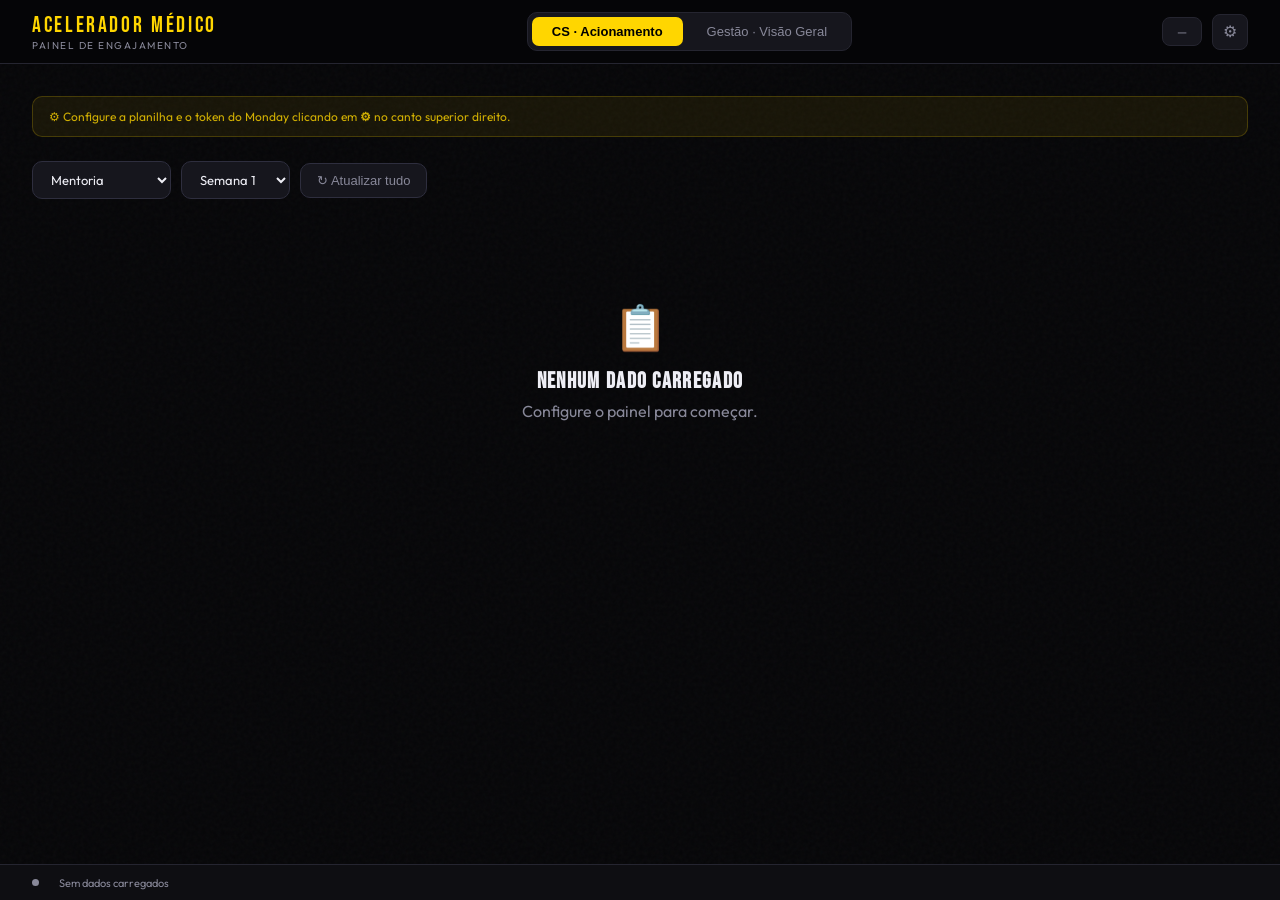
<file: am-painel (1).html>
<!DOCTYPE html>
<html lang="pt-BR">
<head>
<meta charset="UTF-8">
<meta name="viewport" content="width=device-width, initial-scale=1.0">
<title>AM · Painel de Engajamento</title>
<style>
@import url('https://fonts.googleapis.com/css2?family=Bebas+Neue&family=Outfit:wght@300;400;500;600;700&display=swap');

:root {
  --bg: #060608;
  --s1: #0e0e12;
  --s2: #16161d;
  --s3: #1e1e28;
  --border: #252530;
  --border2: #2e2e3e;
  --acc: #FFD600;
  --text: #eeeef5;
  --sub: #888899;
  --danger: #FF3355;
  --warn: #FF9500;
  --safe: #00E87A;
  --blue: #4488FF;
  --radius: 14px;
}

*, *::before, *::after { box-sizing: border-box; margin: 0; padding: 0; }
body {
  font-family: 'Outfit', sans-serif;
  background: var(--bg);
  color: var(--text);
  min-height: 100vh;
  overflow-x: hidden;
}
body::before {
  content: '';
  position: fixed; inset: 0;
  background-image: url("data:image/svg+xml,%3Csvg viewBox='0 0 256 256' xmlns='http://www.w3.org/2000/svg'%3E%3Cfilter id='noise'%3E%3CfeTurbulence type='fractalNoise' baseFrequency='0.9' numOctaves='4' stitchTiles='stitch'/%3E%3C/filter%3E%3Crect width='100%25' height='100%25' filter='url(%23noise)' opacity='0.03'/%3E%3C/svg%3E");
  pointer-events: none; z-index: 0;
}
.app { position: relative; z-index: 1; }

.topbar {
  display: flex; align-items: center; justify-content: space-between;
  padding: 0 32px; height: 64px;
  border-bottom: 1px solid var(--border);
  background: rgba(6,6,8,.95);
  backdrop-filter: blur(12px);
  position: sticky; top: 0; z-index: 50;
}
.logo-mark { font-family: 'Bebas Neue', sans-serif; font-size: 22px; letter-spacing: .12em; color: var(--acc); }
.logo-sub { font-size: 10px; color: var(--sub); letter-spacing: .15em; text-transform: uppercase; }
.nav-tabs { display: flex; gap: 4px; background: var(--s2); border: 1px solid var(--border); padding: 4px; border-radius: 10px; }
.nav-tab { padding: 7px 20px; border-radius: 7px; font-size: 13px; font-weight: 500; cursor: pointer; border: none; background: transparent; color: var(--sub); transition: all .2s; }
.nav-tab.active { background: var(--acc); color: #000; font-weight: 700; }
.nav-tab:not(.active):hover { color: var(--text); background: var(--s3); }
.topbar-right { display: flex; align-items: center; gap: 10px; }
.month-badge { font-size: 12px; color: var(--sub); background: var(--s2); border: 1px solid var(--border); padding: 6px 14px; border-radius: 8px; }
.icon-btn { background: var(--s2); border: 1px solid var(--border); color: var(--sub); width: 36px; height: 36px; border-radius: 8px; cursor: pointer; font-size: 16px; display: flex; align-items: center; justify-content: center; transition: all .2s; }
.icon-btn:hover { color: var(--text); border-color: var(--border2); }

.view { display: none; padding: 32px; padding-bottom: 60px; }
.view.active { display: block; }

.ov { position: fixed; inset: 0; background: rgba(0,0,0,.8); backdrop-filter: blur(8px); z-index: 200; display: none; align-items: center; justify-content: center; padding: 24px; }
.ov.open { display: flex; }
.modal-box { background: var(--s1); border: 1px solid var(--border2); border-radius: 20px; padding: 36px; width: 100%; max-width: 560px; animation: slideUp .2s ease; }
@keyframes slideUp { from { transform: translateY(16px); opacity:0; } to { transform: translateY(0); opacity:1; } }
.modal-box h2 { font-family: 'Bebas Neue', sans-serif; font-size: 28px; letter-spacing: .08em; color: var(--acc); margin-bottom: 6px; }
.modal-box p { font-size: 13px; color: var(--sub); margin-bottom: 28px; line-height: 1.6; }
.field { margin-bottom: 18px; }
.field label { display: block; font-size: 11px; text-transform: uppercase; letter-spacing: .1em; color: var(--sub); margin-bottom: 7px; }
.field input { width: 100%; background: var(--s2); border: 1px solid var(--border2); color: var(--text); padding: 12px 16px; border-radius: 10px; font-family: 'Outfit', sans-serif; font-size: 14px; outline: none; transition: border-color .2s; }
.field input:focus { border-color: var(--acc); }
.hint { font-size: 11px; color: var(--sub); margin-top: 5px; }
.hint strong { color: var(--acc); }
.btn-row { display: flex; gap: 10px; margin-top: 8px; }
.btn-primary { flex: 1; background: var(--acc); color: #000; border: none; padding: 13px; border-radius: 10px; font-family: 'Outfit', sans-serif; font-weight: 700; font-size: 14px; cursor: pointer; transition: opacity .2s; }
.btn-primary:hover { opacity: .85; }
.btn-ghost { background: transparent; color: var(--sub); border: 1px solid var(--border2); padding: 13px 20px; border-radius: 10px; font-family: 'Outfit', sans-serif; font-size: 14px; cursor: pointer; transition: all .2s; }
.btn-ghost:hover { color: var(--text); }

.notice { background: rgba(255,214,0,.07); border: 1px solid rgba(255,214,0,.2); border-radius: 10px; padding: 12px 16px; font-size: 12px; color: rgba(255,214,0,.8); margin-bottom: 24px; display: none; }
.notice.show { display: block; }

.cs-controls { display: flex; gap: 10px; align-items: center; margin-bottom: 28px; flex-wrap: wrap; }
.cs-controls select { background: var(--s2); border: 1px solid var(--border2); color: var(--text); padding: 9px 14px; border-radius: 10px; font-family: 'Outfit', sans-serif; font-size: 13px; outline: none; cursor: pointer; }
.reload-btn { background: var(--s2); border: 1px solid var(--border2); color: var(--sub); padding: 9px 16px; border-radius: 10px; font-size: 13px; cursor: pointer; transition: all .2s; }
.reload-btn:hover { color: var(--text); border-color: var(--acc); }

.stat-strip { display: grid; grid-template-columns: repeat(4,1fr); gap: 12px; margin-bottom: 28px; }
@media(max-width:700px){ .stat-strip { grid-template-columns: repeat(2,1fr); } }
.stat-card { background: var(--s1); border: 1px solid var(--border); border-radius: var(--radius); padding: 20px 22px; position: relative; overflow: hidden; }
.sc-acc { border-top: 2px solid var(--acc); }
.sc-red { border-top: 2px solid var(--danger); }
.sc-org { border-top: 2px solid var(--warn); }
.sc-blu { border-top: 2px solid var(--blue); }
.stat-num { font-family: 'Bebas Neue', sans-serif; font-size: 48px; line-height: 1; margin-bottom: 2px; }
.sc-acc .stat-num { color: var(--acc); }
.sc-red .stat-num { color: var(--danger); }
.sc-org .stat-num { color: var(--warn); }
.sc-blu .stat-num { color: var(--blue); }
.stat-lbl { font-size: 12px; color: var(--sub); font-weight: 500; }

.pills { display: flex; gap: 8px; flex-wrap: wrap; margin-bottom: 18px; }
.pill { padding: 6px 16px; border-radius: 20px; font-size: 12px; font-weight: 600; cursor: pointer; border: 1px solid var(--border2); background: transparent; color: var(--sub); transition: all .18s; }
.pill:hover { color: var(--text); }
.pill.active { background: var(--acc); color: #000; border-color: var(--acc); }

.tbl-wrap { background: var(--s1); border: 1px solid var(--border); border-radius: var(--radius); overflow: hidden; margin-bottom: 28px; }
table { width: 100%; border-collapse: collapse; }
thead th { background: var(--s2); padding: 11px 16px; text-align: left; font-size: 10px; text-transform: uppercase; letter-spacing: .12em; color: var(--sub); font-weight: 600; }
tbody tr { border-top: 1px solid var(--border); cursor: pointer; transition: background .12s; }
tbody tr:hover { background: var(--s2); }
tbody td { padding: 13px 16px; font-size: 13px; vertical-align: middle; }
.dr-name { font-weight: 600; font-size: 14px; }
.dr-phone { font-size: 11px; color: var(--sub); margin-top: 2px; }

.badges { display: flex; gap: 5px; flex-wrap: wrap; }
.b { font-size: 10px; font-weight: 700; padding: 3px 9px; border-radius: 20px; letter-spacing: .04em; white-space: nowrap; }
.b-aus { background: rgba(255,51,85,.12); color: var(--danger); border: 1px solid rgba(255,51,85,.25); }
.b-cam { background: rgba(255,149,0,.12); color: var(--warn); border: 1px solid rgba(255,149,0,.25); }
.b-fb  { background: rgba(153,102,255,.12); color: #9966FF; border: 1px solid rgba(153,102,255,.25); }
.b-vit { background: rgba(68,136,255,.12); color: var(--blue); border: 1px solid rgba(68,136,255,.25); }
.b-4x  { background: rgba(255,51,85,.2); color: var(--danger); border: 1px solid rgba(255,51,85,.4); }

.rbar { display: flex; align-items: center; gap: 8px; }
.rbar-track { width: 56px; height: 5px; background: var(--s3); border-radius: 3px; overflow: hidden; }
.rbar-fill { height: 100%; border-radius: 3px; }
.rh .rbar-fill, .rh .rbar-txt { background: var(--danger); color: var(--danger); }
.rm .rbar-fill, .rm .rbar-txt { background: var(--warn); color: var(--warn); }
.rl .rbar-fill, .rl .rbar-txt { background: var(--safe); color: var(--safe); }
.rbar-txt { font-size: 11px; font-weight: 700; min-width: 28px; }

.dr-modal { background: var(--s1); border: 1px solid var(--border2); border-radius: 20px; width: 100%; max-width: 660px; max-height: 92vh; overflow-y: auto; padding: 32px; position: relative; animation: slideUp .2s ease; }
.modal-x { position: absolute; top: 20px; right: 20px; background: var(--s2); border: 1px solid var(--border2); color: var(--sub); width: 30px; height: 30px; border-radius: 50%; cursor: pointer; font-size: 14px; display: flex; align-items: center; justify-content: center; transition: all .2s; }
.modal-x:hover { color: var(--text); }
.modal-dr { font-family: 'Bebas Neue', sans-serif; font-size: 32px; letter-spacing: .06em; margin-bottom: 2px; }
.modal-meta { font-size: 12px; color: var(--sub); margin-bottom: 20px; }

.hist-row { display: flex; gap: 6px; margin-bottom: 20px; flex-wrap: wrap; }
.hist-week { background: var(--s2); border: 1px solid var(--border); border-radius: 10px; padding: 10px 14px; font-size: 11px; min-width: 70px; }
.hist-week-lbl { color: var(--sub); font-weight: 600; margin-bottom: 6px; text-transform: uppercase; letter-spacing: .08em; }
.hist-dots { display: flex; gap: 4px; }
.dot { width: 16px; height: 16px; border-radius: 4px; display: flex; align-items: center; justify-content: center; font-size: 9px; font-weight: 700; }
.dot-on { background: rgba(0,232,122,.2); color: var(--safe); border: 1px solid rgba(0,232,122,.3); }
.dot-off { background: rgba(255,51,85,.1); color: rgba(255,51,85,.5); border: 1px solid rgba(255,51,85,.2); }
.dot-na { background: var(--s3); color: var(--sub); border: 1px solid var(--border); }

.mstats { display: grid; grid-template-columns: repeat(4,1fr); gap: 8px; margin-bottom: 24px; }
.mstat { background: var(--s2); border: 1px solid var(--border); border-radius: 10px; padding: 12px; text-align: center; }
.mstat-v { font-family: 'Bebas Neue', sans-serif; font-size: 26px; line-height: 1; }
.mstat-l { font-size: 9px; color: var(--sub); text-transform: uppercase; letter-spacing: .08em; margin-top: 2px; }

.msg-tabs { display: flex; gap: 6px; flex-wrap: wrap; margin-bottom: 14px; }
.mtab { padding: 6px 14px; border-radius: 20px; font-size: 11px; font-weight: 700; cursor: pointer; border: 1px solid var(--border2); background: transparent; color: var(--sub); transition: all .18s; text-transform: uppercase; letter-spacing: .03em; }
.mtab:hover { color: var(--text); }
.mtab.active { background: var(--acc); color: #000; border-color: var(--acc); }
.msg-box { background: var(--s2); border: 1px solid var(--border2); border-radius: 12px; padding: 20px; font-size: 13px; line-height: 1.75; white-space: pre-wrap; word-break: break-word; display: none; }
.msg-box.active { display: block; }
.copy-btn { margin-top: 14px; background: transparent; border: 1px solid var(--acc); color: var(--acc); padding: 8px 20px; border-radius: 8px; font-family: 'Outfit', sans-serif; font-weight: 700; font-size: 11px; cursor: pointer; letter-spacing: .06em; text-transform: uppercase; transition: all .2s; }
.copy-btn:hover { background: var(--acc); color: #000; }
.copy-btn.copied { background: var(--safe); border-color: var(--safe); color: #000; }

.gest-top { display: grid; grid-template-columns: repeat(4,1fr); gap: 14px; margin-bottom: 28px; }
@media(max-width:800px){ .gest-top { grid-template-columns: repeat(2,1fr); } }
.gest-kpi { background: var(--s1); border: 1px solid var(--border); border-radius: var(--radius); padding: 22px; }
.gest-kpi-n { font-family: 'Bebas Neue', sans-serif; font-size: 52px; line-height: 1; color: var(--acc); }
.gest-kpi-l { font-size: 12px; color: var(--sub); margin-top: 2px; font-weight: 500; }

.chart-wrap { background: var(--s1); border: 1px solid var(--border); border-radius: var(--radius); padding: 24px; margin-bottom: 28px; }
.chart-title { font-size: 11px; color: var(--sub); text-transform: uppercase; letter-spacing: .1em; margin-bottom: 20px; font-weight: 600; }
.chart-bars { display: flex; align-items: flex-end; gap: 14px; height: 120px; }
.chart-col { flex: 1; display: flex; flex-direction: column; align-items: center; gap: 6px; }
.chart-bar-wrap { flex: 1; width: 100%; display: flex; align-items: flex-end; }
.chart-bar { width: 100%; border-radius: 5px 5px 0 0; background: var(--acc); opacity: .85; min-height: 4px; position: relative; }
.chart-bar:hover { opacity: 1; }
.chart-bar-val { position: absolute; top: -22px; left: 50%; transform: translateX(-50%); font-size: 11px; font-weight: 700; color: var(--acc); white-space: nowrap; }
.chart-lbl { font-size: 10px; color: var(--sub); text-align: center; }

.sec-head { display: flex; align-items: baseline; justify-content: space-between; margin-bottom: 16px; }
.sec-title { font-family: 'Bebas Neue', sans-serif; font-size: 20px; letter-spacing: .1em; }
.sec-sub { font-size: 12px; color: var(--sub); }

.risk-grid { display: grid; grid-template-columns: repeat(auto-fill,minmax(210px,1fr)); gap: 12px; margin-bottom: 28px; }
.risk-card { background: var(--s1); border: 1px solid var(--border); border-radius: var(--radius); padding: 20px; cursor: pointer; transition: border-color .2s, transform .15s; }
.risk-card:hover { transform: translateY(-2px); }
.r-h { border-left: 3px solid var(--danger); }
.r-m { border-left: 3px solid var(--warn); }
.r-l { border-left: 3px solid var(--safe); }
.rc-name { font-weight: 600; font-size: 13px; margin-bottom: 4px; }
.rc-phone { font-size: 11px; color: var(--sub); margin-bottom: 8px; }
.rc-score { font-family: 'Bebas Neue', sans-serif; font-size: 38px; line-height: 1; margin-bottom: 4px; }
.r-h .rc-score { color: var(--danger); }
.r-m .rc-score { color: var(--warn); }
.r-l .rc-score { color: var(--safe); }
.rc-detail { font-size: 11px; color: var(--sub); line-height: 1.6; }

.statusbar { position: fixed; bottom: 0; left: 0; right: 0; height: 36px; background: var(--s1); border-top: 1px solid var(--border); display: flex; align-items: center; padding: 0 32px; gap: 20px; font-size: 11px; color: var(--sub); z-index: 40; }
.s-dot { width: 7px; height: 7px; border-radius: 50%; flex-shrink: 0; }
.s-live { background: var(--safe); box-shadow: 0 0 6px var(--safe); }
.s-off { background: var(--sub); }

.center-msg { text-align: center; padding: 72px 24px; color: var(--sub); }
.center-msg .icon { font-size: 44px; margin-bottom: 14px; }
.center-msg h3 { font-family:'Bebas Neue',sans-serif; font-size: 22px; color: var(--text); margin-bottom: 6px; letter-spacing:.06em; }
</style>
</head>
<body>
<div class="app">

<nav class="topbar">
  <div>
    <div class="logo-mark">Acelerador Médico</div>
    <div class="logo-sub">Painel de Engajamento</div>
  </div>
  <div class="nav-tabs">
    <button class="nav-tab active" onclick="switchView('cs',this)">CS · Acionamento</button>
    <button class="nav-tab" onclick="switchView('gest',this)">Gestão · Visão Geral</button>
  </div>
  <div class="topbar-right">
    <div class="month-badge" id="monthBadge">—</div>
    <button class="icon-btn" onclick="openConfig()" title="Configurações">⚙</button>
  </div>
</nav>

<!-- CONFIG -->
<div class="ov" id="cfgOv" onclick="ovClick(event,'cfgOv')">
  <div class="modal-box">
    <h2>Configurar Painel</h2>
    <p>Preencha uma vez por mês. As configurações ficam salvas no seu navegador.</p>
    <div class="field">
      <label>Monday.com — API Token</label>
      <input type="password" id="cfgToken" placeholder="eyJhbGci..." autocomplete="off"/>
      <div class="hint">Avatar → Developers → My Access Tokens</div>
    </div>
    <div class="field">
      <label>Google Sheets — ID da Planilha do Mês</label>
      <input type="text" id="cfgSheet" placeholder="1BxiMVs0XRA5nFMdKvBdBZjgmUUqptlbs74OgVE2upms"/>
      <div class="hint">URL: docs.google.com/spreadsheets/d/<strong>ID_AQUI</strong>/edit</div>
    </div>
    <div class="field">
      <label>Mês de Referência</label>
      <input type="month" id="cfgMonth"/>
    </div>
    <div class="btn-row">
      <button class="btn-primary" onclick="saveConfig()">Salvar e Carregar</button>
      <button class="btn-ghost" onclick="closeOv('cfgOv')">Cancelar</button>
    </div>
  </div>
</div>

<!-- CS VIEW -->
<div class="view active" id="view-cs">
  <div class="notice" id="csNotice">⚙ Configure a planilha e o token do Monday clicando em <strong>⚙</strong> no canto superior direito.</div>
  <div class="cs-controls">
    <select id="csTab" onchange="csLoad()">
      <option value="Mentoria">Mentoria</option>
      <option value="Hotseat">Hotseat</option>
      <option value="Master">Master</option>
      <option value="Especialidades">Especialidades</option>
    </select>
    <select id="csWeek" onchange="csLoad()">
      <option value="1">Semana 1</option>
      <option value="2">Semana 2</option>
      <option value="3">Semana 3</option>
      <option value="4">Semana 4</option>
      <option value="5">Semana 5</option>
    </select>
    <button class="reload-btn" onclick="reloadAll()">↻ Atualizar tudo</button>
  </div>
  <div class="stat-strip" id="csStats" style="display:none">
    <div class="stat-card sc-acc"><div class="stat-num" id="sTot">0</div><div class="stat-lbl">Total de alunos</div></div>
    <div class="stat-card sc-red"><div class="stat-num" id="sAus">0</div><div class="stat-lbl">Ausentes</div></div>
    <div class="stat-card sc-org"><div class="stat-num" id="sCam">0</div><div class="stat-lbl">Sem câmera</div></div>
    <div class="stat-card sc-blu"><div class="stat-num" id="sVit">0</div><div class="stat-lbl">Sem vitória</div></div>
  </div>
  <div id="csMain" style="display:none">
    <div class="pills">
      <button class="pill active" onclick="setPill('todos',this)">Todos</button>
      <button class="pill" onclick="setPill('ausente',this)">❌ Ausentes</button>
      <button class="pill" onclick="setPill('camera',this)">📷 Sem câmera</button>
      <button class="pill" onclick="setPill('feedback',this)">💬 Sem feedback</button>
      <button class="pill" onclick="setPill('vitoria',this)">🏆 Sem vitória</button>
    </div>
    <div class="tbl-wrap">
      <table>
        <thead><tr><th>Médico</th><th>Motivos</th><th>Aus. seguidas</th><th>Risco</th></tr></thead>
        <tbody id="csTbody"></tbody>
      </table>
    </div>
  </div>
  <div id="csEmpty" class="center-msg">
    <div class="icon">📋</div>
    <h3>Nenhum dado carregado</h3>
    <p>Configure o painel para começar.</p>
  </div>
</div>

<!-- GESTÃO VIEW -->
<div class="view" id="view-gest">
  <div class="notice" id="gestNotice">⚙ Configure o painel clicando em <strong>⚙</strong> no canto superior direito.</div>
  <div id="gestContent" style="display:none">
    <div class="gest-top">
      <div class="gest-kpi"><div class="gest-kpi-n" id="gTotal">—</div><div class="gest-kpi-l">Alunos no Master</div></div>
      <div class="gest-kpi"><div class="gest-kpi-n" id="gEng" style="color:var(--safe)">—</div><div class="gest-kpi-l">Taxa de engajamento</div></div>
      <div class="gest-kpi"><div class="gest-kpi-n" id="gRisk" style="color:var(--danger)">—</div><div class="gest-kpi-l">Em risco alto</div></div>
      <div class="gest-kpi"><div class="gest-kpi-n" id="gAbsent" style="color:var(--warn)">—</div><div class="gest-kpi-l">Ausentes esta semana</div></div>
    </div>
    <div class="chart-wrap">
      <div class="chart-title">Presença por Semana — Master</div>
      <div class="chart-bars" id="gestChart"></div>
    </div>
    <div class="sec-head">
      <div class="sec-title">Ranking de Risco</div>
      <div class="sec-sub">Baseado em presença acumulada no Master</div>
    </div>
    <div class="risk-grid" id="gestRisk"></div>
    <div class="sec-head"><div class="sec-title">Engajamento por Aula</div></div>
    <div class="tbl-wrap">
      <table>
        <thead><tr><th>Aula</th><th>S1</th><th>S2</th><th>S3</th><th>S4</th><th>Tendência</th></tr></thead>
        <tbody id="gestTabTbody"></tbody>
      </table>
    </div>
  </div>
  <div id="gestEmpty" class="center-msg">
    <div class="icon">📊</div>
    <h3>Nenhum dado carregado</h3>
    <p>Configure o painel para ver a visão de gestão.</p>
  </div>
</div>

<!-- DR MODAL -->
<div class="ov" id="drOv" onclick="ovClick(event,'drOv')">
  <div class="dr-modal">
    <button class="modal-x" onclick="closeOv('drOv')">✕</button>
    <div class="modal-dr" id="mName"></div>
    <div class="modal-meta" id="mMeta"></div>
    <div class="hist-row" id="mHist"></div>
    <div class="mstats" id="mStats"></div>
    <div style="font-size:10px;text-transform:uppercase;letter-spacing:.1em;color:var(--sub);margin-bottom:10px;font-weight:700;">Mensagens prontas</div>
    <div class="msg-tabs" id="mTabs"></div>
    <div id="mBoxes"></div>
  </div>
</div>

<div class="statusbar">
  <div class="s-dot s-off" id="sDot"></div>
  <span id="sTxt">Sem dados carregados</span>
  <span id="sTxt2" style="margin-left:auto"></span>
</div>

</div>

<script>
const BOARD_ID = '18365478944';
const TABS = ['Mentoria','Hotseat','Master','Especialidades'];
let cfg = { token:'', sheetId:'', month:'' };
let mondayAlunos = [];
let sheetData = {};
let csFilter = 'todos';
let currentTab = 'Mentoria';
let currentWeek = 1;
let loaded = false;
let _doctors = [];

window.addEventListener('DOMContentLoaded', () => {
  const s = localStorage.getItem('am_cfg3');
  if (s) {
    cfg = JSON.parse(s);
    if (cfg.token) document.getElementById('cfgToken').value = cfg.token;
    if (cfg.sheetId) document.getElementById('cfgSheet').value = cfg.sheetId;
    if (cfg.month) document.getElementById('cfgMonth').value = cfg.month;
    updateBadge();
    reloadAll();
  } else {
    document.getElementById('cfgMonth').value = new Date().toISOString().slice(0,7);
    showNotices(true);
  }
});

function showNotices(v) {
  ['csNotice','gestNotice'].forEach(id => document.getElementById(id).classList.toggle('show', v));
}
function updateBadge() {
  if (!cfg.month) return;
  const [y,m] = cfg.month.split('-');
  const lbl = new Date(y,m-1).toLocaleDateString('pt-BR',{month:'long',year:'numeric'});
  document.getElementById('monthBadge').textContent = lbl.charAt(0).toUpperCase()+lbl.slice(1);
}
function setStatus(live, txt, txt2='') {
  document.getElementById('sDot').className = 's-dot '+(live?'s-live':'s-off');
  document.getElementById('sTxt').textContent = txt;
  document.getElementById('sTxt2').textContent = txt2;
}

function openConfig() { document.getElementById('cfgOv').classList.add('open'); }
function closeOv(id) { document.getElementById(id).classList.remove('open'); }
function ovClick(e, id) { if (e.target===document.getElementById(id)) closeOv(id); }

function saveConfig() {
  const token = document.getElementById('cfgToken').value.trim();
  const sheetId = document.getElementById('cfgSheet').value.trim();
  const month = document.getElementById('cfgMonth').value;
  if (!token || !sheetId) { alert('Preencha o token do Monday e o ID da planilha.'); return; }
  cfg = { token, sheetId, month };
  localStorage.setItem('am_cfg3', JSON.stringify(cfg));
  updateBadge();
  closeOv('cfgOv');
  showNotices(false);
  reloadAll();
}

async function reloadAll() {
  if (!cfg.token || !cfg.sheetId) return;
  setStatus(false, 'Carregando Monday...');
  loaded = false;

  try {
    mondayAlunos = await fetchMonday();
  } catch(e) {
    setStatus(false, 'Erro Monday: '+e.message);
    console.error(e);
    return;
  }

  setStatus(false, `${mondayAlunos.length} alunos · Carregando planilha...`);
  sheetData = {};
  const results = await Promise.allSettled(TABS.map(t => fetchSheet(t).then(d => ({tab:t, data:d}))));
  results.forEach(r => { if (r.status==='fulfilled') sheetData[r.value.tab] = r.value.data; });

  loaded = true;
  const now = new Date().toLocaleTimeString('pt-BR');
  setStatus(true, `${mondayAlunos.length} alunos · ${Object.keys(sheetData).length} abas`, `Atualizado ${now}`);
  csLoad();
  if (document.getElementById('view-gest').classList.contains('active')) renderGest();
}

async function fetchMonday() {
  const query = `{ boards(ids: ${BOARD_ID}) { items_page(limit: 500) { items { name column_values { id text } } } } }`;
  const res = await fetch('https://api.monday.com/v2', {
    method: 'POST',
    headers: { 'Content-Type':'application/json', 'Authorization': cfg.token, 'API-Version':'2024-01' },
    body: JSON.stringify({ query })
  });
  if (!res.ok) throw new Error(`HTTP ${res.status}`);
  const json = await res.json();
  if (json.errors) throw new Error(json.errors[0].message);
  const items = json?.data?.boards?.[0]?.items_page?.items || [];

  return items.map(item => {
    const cols = {};
    (item.column_values||[]).forEach(c => { cols[c.id] = c.text; });
    const phone =
      cols['phone'] || cols['telefone'] || cols['phone_1'] || cols['phone0'] ||
      Object.values(cols).find(v => v && /^\+?[\d\s\(\)\-]{8,}$/.test((v||'').replace(/\s/g,''))) || '';
    const entryDate =
      cols['date4'] || cols['date'] || cols['data_de_onboarding'] || cols['data'] ||
      Object.values(cols).find(v => v && /\d{4}-\d{2}/.test(v||'')) || '';
    return { name: item.name.trim(), phone, entryDate };
  }).filter(a => a.name);
}

async function fetchSheet(tab) {
  const url = `https://docs.google.com/spreadsheets/d/${cfg.sheetId}/gviz/tq?tqx=out:csv&sheet=${encodeURIComponent(tab)}`;
  const res = await fetch(url);
  if (!res.ok) throw new Error('fail');
  return parseSheet(await res.text());
}

function parseSheet(csv) {
  const rows = csvParse(csv);
  const present = {};
  for (let r = 2; r < rows.length; r++) {
    const row = rows[r];
    const name = clean(row[0]);
    if (!name || name.toLowerCase()==='nome') continue;
    const history = [];
    for (let w = 0; w < 5; w++) {
      const base = 1 + w*4;
      // P col is not used from sheet — presence = being in the sheet for that week
      // We detect presence by checking if row has data for that week
      const hasData = row[base] !== undefined;
      history.push({
        P: hasData,
        C: chk(row[base+1]),
        F: chk(row[base+2]),
        V: chk(row[base+3])
      });
    }
    present[normName(name)] = { name, history };
  }
  return present;
}

function buildDoctors(tab, week) {
  const sheetTab = sheetData[tab] || {};
  const w = week - 1;
  return mondayAlunos.map(aluno => {
    const key = normName(aluno.name);
    const entry = sheetTab[key] || null;
    const history = Array.from({length:5}, (_,i) => {
      if (entry && entry.history[i] && entry.history[i].P)
        return { P:true, C:entry.history[i].C, F:entry.history[i].F, V:entry.history[i].V };
      return { P:false, C:false, F:false, V:false };
    });
    const cur = history[w];
    let consAbs = 0;
    for (let i=w; i>=0; i--) { if (!history[i].P) consAbs++; else break; }
    const motivos = [];
    if (!cur.P) {
      motivos.push('ausente');
    } else {
      if (!cur.C) motivos.push('camera');
      if (!cur.F && tab==='Especialidades') motivos.push('feedback');
      if (!cur.V) motivos.push('vitoria');
    }
    const risk = calcRisk(history, week);
    return { ...aluno, history, cur, consAbs, motivos, risk };
  });
}

function normName(s) {
  return (s||'').toLowerCase().normalize('NFD').replace(/[\u0300-\u036f]/g,'').replace(/\s+/g,' ').trim();
}
function calcRisk(history, upTo) {
  const weeks = history.slice(0, Math.min(upTo,5));
  let score = 0, consAbs = 0;
  for (let i=weeks.length-1;i>=0;i--) { if(!weeks[i].P) consAbs++; else break; }
  score += consAbs*18;
  score += (weeks.filter(w=>!w.P).length/weeks.length)*35;
  const pres = weeks.filter(w=>w.P);
  if (pres.length) {
    score += (pres.filter(w=>!w.C).length/pres.length)*12;
    score += (pres.filter(w=>!w.V).length/pres.length)*8;
  }
  return Math.min(Math.round(score),100);
}

function csLoad() {
  currentTab = document.getElementById('csTab').value;
  currentWeek = parseInt(document.getElementById('csWeek').value);
  if (!loaded) {
    document.getElementById('csStats').style.display='none';
    document.getElementById('csMain').style.display='none';
    document.getElementById('csEmpty').style.display='block';
    return;
  }
  _doctors = buildDoctors(currentTab, currentWeek);
  const toAction = _doctors.filter(d=>d.motivos.length>0||d.consAbs>=4);
  document.getElementById('sTot').textContent = mondayAlunos.length;
  document.getElementById('sAus').textContent = _doctors.filter(d=>d.motivos.includes('ausente')).length;
  document.getElementById('sCam').textContent = _doctors.filter(d=>d.motivos.includes('camera')).length;
  document.getElementById('sVit').textContent = _doctors.filter(d=>d.motivos.includes('vitoria')).length;
  document.getElementById('csStats').style.display='grid';
  document.getElementById('csMain').style.display='block';
  document.getElementById('csEmpty').style.display='none';
  renderCsTable(toAction);
}

function setPill(f, el) {
  csFilter = f;
  document.querySelectorAll('.pill').forEach(p=>p.classList.remove('active'));
  el.classList.add('active');
  renderCsTable(_doctors.filter(d=>d.motivos.length>0||d.consAbs>=4));
}

function renderCsTable(doctors) {
  const list = csFilter==='todos' ? doctors : doctors.filter(d=>d.motivos.includes(csFilter));
  const tbody = document.getElementById('csTbody');
  if (!list.length) {
    tbody.innerHTML=`<tr><td colspan="4" style="text-align:center;padding:40px;color:var(--sub)">Nenhum médico neste filtro 🎉</td></tr>`;
    return;
  }
  tbody.innerHTML = list.map(d => {
    const rc = d.risk>=60?'rh':d.risk>=30?'rm':'rl';
    const rl = d.risk>=60?'ALTO':d.risk>=30?'MÉD':'BAIXO';
    const badges = d.motivos.map(m=>`<span class="b ${bCls(m)}">${bLbl(m)}</span>`).join('');
    const abs4 = d.consAbs>=4?`<span class="b b-4x">4+ aus.</span>`:'';
    return `<tr onclick="openDrModal('${esc(d.name)}')">
      <td>
        <div class="dr-name">Dr(a). ${esc(d.name)}</div>
        ${d.phone?`<div class="dr-phone">${esc(d.phone)}</div>`:''}
      </td>
      <td><div class="badges">${badges}${abs4}</div></td>
      <td style="font-size:12px;color:${d.consAbs>=3?'var(--danger)':'var(--sub)'}">${d.consAbs}</td>
      <td>
        <div class="rbar ${rc}">
          <div class="rbar-track"><div class="rbar-fill" style="width:${d.risk}%"></div></div>
          <span class="rbar-txt">${d.risk}%</span>
          <span style="font-size:10px;color:var(--sub);margin-left:2px">${rl}</span>
        </div>
      </td>
    </tr>`;
  }).join('');
}

function bCls(m){return{ausente:'b-aus',camera:'b-cam',feedback:'b-fb',vitoria:'b-vit'}[m]||'';}
function bLbl(m){return{ausente:'❌ Ausente',camera:'📷 Câmera',feedback:'💬 Feedback',vitoria:'🏆 Vitória'}[m]||m;}

function renderGest() {
  if (!loaded||!mondayAlunos.length) {
    document.getElementById('gestContent').style.display='none';
    document.getElementById('gestEmpty').style.display='block';
    return;
  }
  document.getElementById('gestContent').style.display='block';
  document.getElementById('gestEmpty').style.display='none';

  const masterDocs = buildDoctors('Master', currentWeek);
  const total = masterDocs.length;
  const anyPresent = masterDocs.filter(d=>d.history.some(h=>h.P)).length;
  const engRate = total?Math.round(anyPresent/total*100):0;
  const atRisk = masterDocs.filter(d=>d.risk>=60).length;
  const absentNow = masterDocs.filter(d=>!d.history[currentWeek-1]?.P).length;

  document.getElementById('gTotal').textContent = total;
  document.getElementById('gEng').textContent = engRate+'%';
  document.getElementById('gRisk').textContent = atRisk;
  document.getElementById('gAbsent').textContent = absentNow;

  const bars = [];
  for (let w=0;w<currentWeek;w++) {
    const n = masterDocs.filter(d=>d.history[w].P).length;
    bars.push({w:w+1, pct:total?Math.round(n/total*100):0, n});
  }
  const maxP = Math.max(...bars.map(b=>b.pct),1);
  document.getElementById('gestChart').innerHTML = bars.map(b=>`
    <div class="chart-col">
      <div class="chart-bar-wrap">
        <div class="chart-bar" style="height:${b.pct/maxP*100}%">
          <span class="chart-bar-val">${b.pct}%</span>
        </div>
      </div>
      <div class="chart-lbl">S${b.w}<br><span>${b.n}/${total}</span></div>
    </div>`).join('');

  const top = [...masterDocs].sort((a,b)=>b.risk-a.risk).slice(0,9);
  document.getElementById('gestRisk').innerHTML = top.map(d=>{
    const cls=d.risk>=60?'r-h':d.risk>=30?'r-m':'r-l';
    return `<div class="risk-card ${cls}" onclick="openDrModal('${esc(d.name)}')">
      <div class="rc-name">Dr(a). ${esc(d.name)}</div>
      ${d.phone?`<div class="rc-phone">${esc(d.phone)}</div>`:''}
      <div class="rc-score">${d.risk}%</div>
      <div class="rc-detail">Presente ${d.history.filter(h=>h.P).length}/${currentWeek} sem. · ${d.consAbs} aus. seguidas</div>
    </div>`;
  }).join('');

  document.getElementById('gestTabTbody').innerHTML = TABS.map(tab=>{
    const docs = buildDoctors(tab, currentWeek);
    const n = docs.length;
    if(!n) return `<tr><td>${tab}</td><td colspan="5" style="color:var(--sub);font-size:12px">Sem dados</td></tr>`;
    const wCols = [0,1,2,3].map(w=>{
      if(w>=currentWeek) return '<td style="color:var(--sub)">—</td>';
      const pct=Math.round(docs.filter(d=>d.history[w].P).length/n*100);
      const color=pct>=70?'var(--safe)':pct>=40?'var(--warn)':'var(--danger)';
      return `<td style="color:${color};font-weight:700">${pct}%</td>`;
    }).join('');
    const vals=[0,1,2,3].filter(w=>w<currentWeek).map(w=>docs.filter(d=>d.history[w].P).length/n*100);
    let tend='—';
    if(vals.length>=2){const d=vals[vals.length-1]-vals[0];tend=d>5?'📈 Subindo':d<-5?'📉 Caindo':'➡ Estável';}
    return `<tr><td style="font-weight:600">${tab}</td>${wCols}<td style="font-size:12px">${tend}</td></tr>`;
  }).join('');
}

function openDrModal(name) {
  const d = _doctors.find(x=>x.name===name) || buildDoctors(currentTab,currentWeek).find(x=>x.name===name);
  if (!d) return;
  document.getElementById('mName').textContent = `Dr(a). ${name}`;
  document.getElementById('mMeta').textContent =
    `${currentTab} · Semana ${currentWeek} · Risco ${d.risk}%`+
    (d.phone?` · ${d.phone}`:'')+
    (d.entryDate?` · Entrou: ${d.entryDate}`:'');
  document.getElementById('mHist').innerHTML = d.history.slice(0,5).map((h,i)=>{
    const active=i<currentWeek;
    const dot=(v,l)=>active?`<div class="dot ${v?'dot-on':'dot-off'}" title="${l}">${l}</div>`:`<div class="dot dot-na">·</div>`;
    return `<div class="hist-week"><div class="hist-week-lbl">S${i+1}</div><div class="hist-dots">${dot(h.P,'P')}${dot(h.C,'C')}${dot(h.F,'F')}${dot(h.V,'V')}</div></div>`;
  }).join('');
  const hw=d.history.slice(0,currentWeek);
  document.getElementById('mStats').innerHTML=`
    <div class="mstat"><div class="mstat-v" style="color:var(--safe)">${hw.filter(h=>h.P).length}/${currentWeek}</div><div class="mstat-l">Presenças</div></div>
    <div class="mstat"><div class="mstat-v" style="color:var(--warn)">${hw.filter(h=>h.P&&h.C).length}</div><div class="mstat-l">Câmera</div></div>
    <div class="mstat"><div class="mstat-v" style="color:#9966FF">${hw.filter(h=>h.P&&h.F).length}</div><div class="mstat-l">Feedback</div></div>
    <div class="mstat"><div class="mstat-v" style="color:var(--blue)">${hw.filter(h=>h.P&&h.V).length}</div><div class="mstat-l">Vitórias</div></div>`;
  const msgs=buildMsgs({name,motivos:d.motivos,consAbs:d.consAbs,tab:currentTab});
  document.getElementById('mTabs').innerHTML=msgs.map((m,i)=>`<button class="mtab ${i===0?'active':''}" onclick="switchMsg(${i},this)">${m.label}</button>`).join('');
  document.getElementById('mBoxes').innerHTML=msgs.map((m,i)=>`<div class="msg-box ${i===0?'active':''}" id="mbox${i}">${escHtml(m.text)}<br><button class="copy-btn" onclick="copyMsg(${i},this)">📋 COPIAR</button></div>`).join('');
  document.getElementById('drOv').classList.add('open');
}

function switchMsg(i,el){document.querySelectorAll('.mtab').forEach(t=>t.classList.remove('active'));document.querySelectorAll('.msg-box').forEach(b=>b.classList.remove('active'));el.classList.add('active');document.getElementById('mbox'+i).classList.add('active');}
function copyMsg(i,btn){const text=document.getElementById('mbox'+i).innerText.replace('📋 COPIAR','').trim();navigator.clipboard.writeText(text).then(()=>{btn.textContent='✓ COPIADO';btn.classList.add('copied');setTimeout(()=>{btn.textContent='📋 COPIAR';btn.classList.remove('copied');},2000);});}

function buildMsgs({name,motivos,consAbs,tab}){
  const fn=name.split(' ')[0];const msgs=[];
  if(consAbs>=4){msgs.push({label:'🚨 4+ Ausências',text:msg4x(name,fn)});}
  else if(motivos.includes('ausente')){msgs.push({label:'❌ Ausente',text:msgAus(name,fn,tab)});msgs.push({label:'⏱ +4h',text:`- Dr. ${fn}?`});msgs.push({label:'⏱ +2h',text:`- Dr. ${fn}, conseguiu ver minha mensagem?`});msgs.push({label:'📞 Ligação',text:msgLig(name,fn,tab)});}
  if(motivos.includes('camera'))msgs.push({label:'📷 Câmera',text:msgCam(name,fn)});
  if(motivos.includes('feedback'))msgs.push({label:'💬 Feedback',text:msgFb(name,fn)});
  if(motivos.includes('vitoria')&&!motivos.includes('ausente'))msgs.push({label:'🏆 Vitória',text:msgVit(name,fn)});
  return msgs;
}
function msgAus(name,fn,tab){return `Olá, Dr(a). ${name}! Tudo bem?\n\nPercebemos que o Sr. ou a Sra. não conseguiu estar presente ontem no encontro da ${tab}.\n\nImagino que a sua rotina pode estar intensa e, muitas vezes, imprevistos acontecem.\n\nMas queremos muito garantir que o Sr. aproveite ao máximo tudo o que a mentoria pode gerar para a sua vida.\n\n- Este horário está inviável Dr. ${fn}?\n- O que podemos fazer para te ajudar a priorizar este horário?\n\nEstamos juntos e queremos muito te ver crescer!\n\nUm abraço!`;}
function msgCam(name,fn){return `Dr(a). ${name}, tudo bem?\n\nFicamos felizes em ver você presente na mentoria!\n\nUm detalhe que sempre faz muita diferença é participar com a câmera aberta, porque isso:\n- aumenta muito a troca com o mentor e com o grupo.\n- te deixa mais focado(a).\n\nIncentivo o Dr. ${fn} a abrir a câmera nos próximos encontros, vai ser ótimo e tenho certeza que o Sr. vai tirar ainda mais proveito.\n\nConta de verdade comigo. Queremos muito te ver crescer.\n\nUm abracoooo Dr. ${fn}!`;}
function msgFb(name,fn){return `Oláaaa Dr(a). ${name}, tudo bem?\n\nPercebemos que o Sr. participou da mentoria ontem, mas não deu feedback sobre como foi a sua semana.\n\nTe incentivamos Dr. ${fn} a nas próximas vezes assim que entrar já "levantar a mão" virtual e falar sobre suas vitórias, avanços e dúvidas.\n\nDessa forma a mentoria se torna mais transformadora na sua vida.\n\nO Dr. ${fn} acha que dá pra fazer mais isso?\n\nConta de verdade comigo. Queremos muito te ver crescer! 💪🏼\n\nUm abraçoooo Dr. ${fn}!!!`;}
function msgVit(name,fn){return `Oláaaa Dr(a). ${name}, tudo bem?\n\nQue bom ter você presente na mentoria!\n\nQueria te incentivar a compartilhar seus avanços e vitórias nas próximas aulas — não importa o tamanho, cada passo conta.\n\nIsso energiza o grupo inteiro e faz você perceber o quanto já evoluiu, Dr. ${fn}.\n\nConta de verdade comigo. Queremos muito te ver crescer! 💪🏼`;}
function msg4x(name,fn){return `Oláaaa Dr(a). ${name}, tudo bem?\n\nPercebemos que o Sr. ou a Sra. não conseguiu participar dos últimos 4 encontros da mentoria.\n\nImagino que a rotina médica pode ser bastante intensa e imprevistos acontecem.\n\nPorém, para manter o nível de engajamento e aproveitamento do grupo, temos uma política interna: mentorados que permanecem mais de 4 encontros consecutivos sem participação precisam de ajustes na agenda — entendemos que este horário não está sendo produtivo.\n\nNosso objetivo é garantir que todos que estejam no programa realmente aproveitem a mentoria.\n\nSempre que precisar de apoio para retomar sua participação, conte conosco.\n\nConta de verdade com a gente. Queremos muito te ver crescer.\n\nUm abraço Dr(a). ${fn}!!`;}
function msgLig(name,fn,tab){return `[SCRIPT DE LIGAÇÃO — ${tab.toUpperCase()}]\n\n"Oláaaaaa Dr(a). ${fn}! Aqui é a [Seu Nome], sua customer experience do Master Acelerador Médico.\n\nÉ algo rápido que tenho para falar com o Sr., tem 2 minutinhos disponível?\n\nEntão, percebi que o Dr. ${fn} não conseguiu participar na última ${tab} [informar dia e horário].\n\nTe incentivamos a entrar Dr. ${fn} — um único insight de repente pode mudar seus resultados e sua vida, e nós queremos muito te ver crescer e ter retorno do seu investimento.\n\nNão só entrar, mas abrir a câmera, perguntar, pedir feedback semanal e tomar decisões Dr. ${fn}. Isto é o que te faz estar sempre com a energia alta e produzindo, vendendo, captando mais.\n\nVamos melhorar esse aproveitamento Dr. ${fn}? Posso contar com uma participação maior?\n\nPerfeito!! Excelente dia e conta de verdade comigo o tempo inteiro.\n\nUm abraço Doutorrrrr ${fn}oooo!"`;}

function switchView(id,el){document.querySelectorAll('.view').forEach(v=>v.classList.remove('active'));document.querySelectorAll('.nav-tab').forEach(t=>t.classList.remove('active'));document.getElementById('view-'+id).classList.add('active');el.classList.add('active');if(id==='gest'&&loaded)renderGest();}

function csvParse(text){const rows=[];for(const line of text.split('\n')){const cols=[];let cur='',inQ=false;for(let i=0;i<line.length;i++){if(line[i]==='"'){inQ=!inQ;}else if(line[i]===','&&!inQ){cols.push(cur.trim());cur='';}else cur+=line[i];}cols.push(cur.trim());rows.push(cols);}return rows;}
function clean(v){return(v||'').replace(/^"|"$/g,'').trim();}
function chk(v){const s=clean(v).toLowerCase();return['v','sim','1','true','x','✓','s'].includes(s);}
function esc(s){return(s||'').replace(/'/g,"\\'").replace(/"/g,'&quot;');}
function escHtml(t){return(t||'').replace(/&/g,'&amp;').replace(/</g,'&lt;').replace(/>/g,'&gt;').replace(/\n/g,'<br>');}
</script>
</body>
</html>
</file>
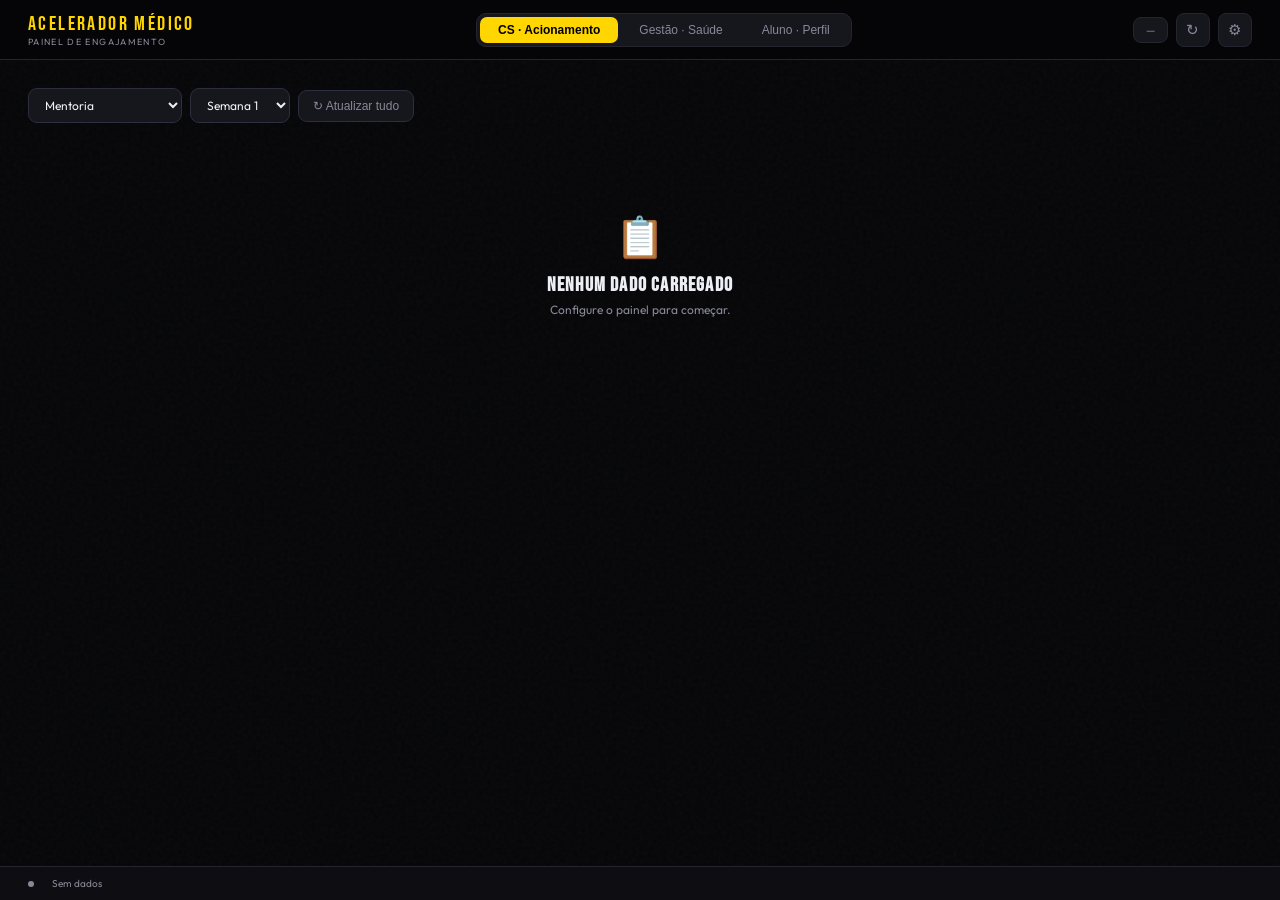
<file: am-painel.html>
<!DOCTYPE html>
<html lang="pt-BR">
<head>
<meta charset="UTF-8">
<meta name="viewport" content="width=device-width, initial-scale=1.0">
<title>AM · Painel de Engajamento</title>
<style>
@import url('https://fonts.googleapis.com/css2?family=Bebas+Neue&family=Outfit:wght@300;400;500;600;700&display=swap');
:root {
  --bg:#060608;--s1:#0e0e12;--s2:#16161d;--s3:#1e1e28;
  --border:#252530;--border2:#2e2e3e;
  --acc:#FFD600;--text:#eeeef5;--sub:#888899;
  --danger:#FF3355;--warn:#FF9500;--safe:#00E87A;--blue:#4488FF;
  --radius:14px;
}
*,*::before,*::after{box-sizing:border-box;margin:0;padding:0;}
body{font-family:'Outfit',sans-serif;background:var(--bg);color:var(--text);min-height:100vh;overflow-x:hidden;}
body::before{content:'';position:fixed;inset:0;background-image:url("data:image/svg+xml,%3Csvg viewBox='0 0 256 256' xmlns='http://www.w3.org/2000/svg'%3E%3Cfilter id='n'%3E%3CfeTurbulence type='fractalNoise' baseFrequency='0.9' numOctaves='4' stitchTiles='stitch'/%3E%3C/filter%3E%3Crect width='100%25' height='100%25' filter='url(%23n)' opacity='0.03'/%3E%3C/svg%3E");pointer-events:none;z-index:0;}
.app{position:relative;z-index:1;}

.topbar{display:flex;align-items:center;justify-content:space-between;padding:0 28px;height:60px;border-bottom:1px solid var(--border);background:rgba(6,6,8,.96);backdrop-filter:blur(12px);position:sticky;top:0;z-index:50;}
.logo-mark{font-family:'Bebas Neue',sans-serif;font-size:20px;letter-spacing:.12em;color:var(--acc);}
.logo-sub{font-size:9px;color:var(--sub);letter-spacing:.15em;text-transform:uppercase;}
.nav-tabs{display:flex;gap:3px;background:var(--s2);border:1px solid var(--border);padding:3px;border-radius:10px;}
.nav-tab{padding:6px 18px;border-radius:7px;font-size:12px;font-weight:500;cursor:pointer;border:none;background:transparent;color:var(--sub);transition:all .2s;white-space:nowrap;}
.nav-tab.active{background:var(--acc);color:#000;font-weight:700;}
.nav-tab:not(.active):hover{color:var(--text);background:var(--s3);}
.topbar-right{display:flex;align-items:center;gap:8px;}
.month-badge{font-size:11px;color:var(--sub);background:var(--s2);border:1px solid var(--border);padding:5px 12px;border-radius:8px;}
.icon-btn{background:var(--s2);border:1px solid var(--border);color:var(--sub);width:34px;height:34px;border-radius:8px;cursor:pointer;font-size:15px;display:flex;align-items:center;justify-content:center;transition:all .2s;}
.icon-btn:hover{color:var(--text);border-color:var(--border2);}

.view{display:none;padding:28px;padding-bottom:64px;}
.view.active{display:block;}

.ov{position:fixed;inset:0;background:rgba(0,0,0,.82);backdrop-filter:blur(8px);z-index:200;display:none;align-items:center;justify-content:center;padding:20px;}
.ov.open{display:flex;}
.modal-box{background:var(--s1);border:1px solid var(--border2);border-radius:20px;padding:32px;width:100%;max-width:540px;animation:su .2s ease;}
@keyframes su{from{transform:translateY(14px);opacity:0;}to{transform:translateY(0);opacity:1;}}
.modal-box h2{font-family:'Bebas Neue',sans-serif;font-size:26px;letter-spacing:.08em;color:var(--acc);margin-bottom:4px;}
.modal-box p{font-size:12px;color:var(--sub);margin-bottom:24px;line-height:1.6;}
.field{margin-bottom:16px;}
.field label{display:block;font-size:10px;text-transform:uppercase;letter-spacing:.1em;color:var(--sub);margin-bottom:6px;}
.field input{width:100%;background:var(--s2);border:1px solid var(--border2);color:var(--text);padding:11px 14px;border-radius:9px;font-family:'Outfit',sans-serif;font-size:13px;outline:none;transition:border-color .2s;}
.field input:focus{border-color:var(--acc);}
.hint{font-size:10px;color:var(--sub);margin-top:4px;}
.hint strong{color:var(--acc);}
.btn-row{display:flex;gap:8px;margin-top:6px;}
.btn-primary{flex:1;background:var(--acc);color:#000;border:none;padding:12px;border-radius:9px;font-family:'Outfit',sans-serif;font-weight:700;font-size:13px;cursor:pointer;transition:opacity .2s;}
.btn-primary:hover{opacity:.85;}
.btn-ghost{background:transparent;color:var(--sub);border:1px solid var(--border2);padding:12px 18px;border-radius:9px;font-family:'Outfit',sans-serif;font-size:13px;cursor:pointer;}

.notice{background:rgba(255,214,0,.07);border:1px solid rgba(255,214,0,.2);border-radius:9px;padding:11px 14px;font-size:11px;color:rgba(255,214,0,.8);margin-bottom:20px;display:none;}
.notice.show{display:block;}

.controls{display:flex;gap:8px;align-items:center;margin-bottom:24px;flex-wrap:wrap;}
.controls select{background:var(--s2);border:1px solid var(--border2);color:var(--text);padding:8px 12px;border-radius:9px;font-family:'Outfit',sans-serif;font-size:12px;outline:none;cursor:pointer;}
.reload-btn{background:var(--s2);border:1px solid var(--border2);color:var(--sub);padding:8px 14px;border-radius:9px;font-size:12px;cursor:pointer;transition:all .2s;}
.reload-btn:hover{color:var(--text);border-color:var(--acc);}

/* STAT STRIP — 5 cards now */
.stat-strip{display:grid;grid-template-columns:repeat(5,1fr);gap:10px;margin-bottom:24px;}
@media(max-width:800px){.stat-strip{grid-template-columns:repeat(3,1fr);}}
@media(max-width:500px){.stat-strip{grid-template-columns:repeat(2,1fr);}}
.stat-card{background:var(--s1);border:1px solid var(--border);border-radius:var(--radius);padding:16px 18px;}
.sc-acc{border-top:2px solid var(--acc);}
.sc-red{border-top:2px solid var(--danger);}
.sc-org{border-top:2px solid var(--warn);}
.sc-blu{border-top:2px solid var(--blue);}
.sc-grn{border-top:2px solid var(--safe);}
.stat-num{font-family:'Bebas Neue',sans-serif;font-size:40px;line-height:1;margin-bottom:2px;}
.sc-acc .stat-num{color:var(--acc);}
.sc-red .stat-num{color:var(--danger);}
.sc-org .stat-num{color:var(--warn);}
.sc-blu .stat-num{color:var(--blue);}
.sc-grn .stat-num{color:var(--safe);}
.stat-lbl{font-size:10px;color:var(--sub);font-weight:500;}

.pills{display:flex;gap:6px;flex-wrap:wrap;margin-bottom:16px;}
.pill{padding:5px 14px;border-radius:20px;font-size:11px;font-weight:600;cursor:pointer;border:1px solid var(--border2);background:transparent;color:var(--sub);transition:all .18s;}
.pill:hover{color:var(--text);}
.pill.active{background:var(--acc);color:#000;border-color:var(--acc);}

.tbl-wrap{background:var(--s1);border:1px solid var(--border);border-radius:var(--radius);overflow:hidden;margin-bottom:24px;}
table{width:100%;border-collapse:collapse;}
thead th{background:var(--s2);padding:10px 14px;text-align:left;font-size:9px;text-transform:uppercase;letter-spacing:.12em;color:var(--sub);font-weight:600;}
tbody tr{border-top:1px solid var(--border);cursor:pointer;transition:background .12s;}
tbody tr:hover{background:var(--s2);}
tbody td{padding:12px 14px;font-size:12px;vertical-align:middle;}
.dr-name{font-weight:600;font-size:13px;}
.dr-sub{font-size:10px;color:var(--sub);margin-top:2px;}

.badges{display:flex;gap:4px;flex-wrap:wrap;}
.b{font-size:9px;font-weight:700;padding:2px 8px;border-radius:20px;letter-spacing:.04em;white-space:nowrap;}
.b-aus{background:rgba(255,51,85,.12);color:var(--danger);border:1px solid rgba(255,51,85,.25);}
.b-cam{background:rgba(255,149,0,.12);color:var(--warn);border:1px solid rgba(255,149,0,.25);}
.b-fb{background:rgba(153,102,255,.12);color:#9966FF;border:1px solid rgba(153,102,255,.25);}
.b-vit{background:rgba(68,136,255,.12);color:var(--blue);border:1px solid rgba(68,136,255,.25);}
.b-4x{background:rgba(255,51,85,.2);color:var(--danger);border:1px solid rgba(255,51,85,.4);}

.rbar{display:flex;align-items:center;gap:6px;}
.rbar-track{width:50px;height:4px;background:var(--s3);border-radius:3px;overflow:hidden;}
.rbar-fill{height:100%;border-radius:3px;}
.rh .rbar-fill,.rh .rbar-txt{background:var(--danger);color:var(--danger);}
.rm .rbar-fill,.rm .rbar-txt{background:var(--warn);color:var(--warn);}
.rl .rbar-fill,.rl .rbar-txt{background:var(--safe);color:var(--safe);}
.rbar-txt{font-size:10px;font-weight:700;min-width:28px;}

/* GESTÃO */
.gest-kpis{display:grid;grid-template-columns:repeat(4,1fr);gap:12px;margin-bottom:24px;}
@media(max-width:800px){.gest-kpis{grid-template-columns:repeat(2,1fr);}}
.gest-kpi{background:var(--s1);border:1px solid var(--border);border-radius:var(--radius);padding:20px;}
.gest-kpi-n{font-family:'Bebas Neue',sans-serif;font-size:48px;line-height:1;color:var(--acc);}
.gest-kpi-l{font-size:11px;color:var(--sub);margin-top:2px;}

/* WEEK COMPARISON CARDS */
.week-compare{display:grid;grid-template-columns:repeat(auto-fill,minmax(200px,1fr));gap:12px;margin-bottom:24px;}
.wcard{background:var(--s1);border:1px solid var(--border);border-radius:var(--radius);padding:18px;}
.wcard-title{font-size:10px;text-transform:uppercase;letter-spacing:.1em;color:var(--sub);font-weight:600;margin-bottom:12px;}
.wcard-weeks{display:flex;gap:8px;align-items:flex-end;}
.wweek{flex:1;text-align:center;}
.wweek-bar-wrap{height:60px;display:flex;align-items:flex-end;justify-content:center;margin-bottom:4px;}
.wweek-bar{width:28px;border-radius:4px 4px 0 0;min-height:3px;transition:height .3s;}
.wweek-pct{font-family:'Bebas Neue',sans-serif;font-size:16px;line-height:1;}
.wweek-lbl{font-size:9px;color:var(--sub);}
.wcard-delta{margin-top:10px;font-size:11px;font-weight:600;padding:4px 10px;border-radius:20px;display:inline-block;}
.delta-up{background:rgba(0,232,122,.12);color:var(--safe);}
.delta-dn{background:rgba(255,51,85,.12);color:var(--danger);}
.delta-eq{background:rgba(136,136,153,.1);color:var(--sub);}

.charts-grid{display:grid;grid-template-columns:1fr 1fr;gap:16px;margin-bottom:24px;}
@media(max-width:700px){.charts-grid{grid-template-columns:1fr;}}
.chart-wrap{background:var(--s1);border:1px solid var(--border);border-radius:var(--radius);padding:20px;}
.chart-title{font-size:10px;color:var(--sub);text-transform:uppercase;letter-spacing:.1em;margin-bottom:16px;font-weight:600;}
.chart-bars{display:flex;align-items:flex-end;gap:10px;height:110px;}
.chart-col{flex:1;display:flex;flex-direction:column;align-items:center;gap:5px;}
.chart-bar-wrap{flex:1;width:100%;display:flex;align-items:flex-end;}
.chart-bar{width:100%;border-radius:4px 4px 0 0;opacity:.85;min-height:4px;position:relative;}
.chart-bar:hover{opacity:1;}
.chart-bar-val{position:absolute;top:-20px;left:50%;transform:translateX(-50%);font-size:10px;font-weight:700;white-space:nowrap;}
.chart-lbl{font-size:9px;color:var(--sub);text-align:center;}

.sec-head{display:flex;align-items:baseline;justify-content:space-between;margin-bottom:14px;}
.sec-title{font-family:'Bebas Neue',sans-serif;font-size:18px;letter-spacing:.1em;}
.sec-sub{font-size:11px;color:var(--sub);}

.risk-grid{display:grid;grid-template-columns:repeat(auto-fill,minmax(190px,1fr));gap:10px;margin-bottom:24px;}
.risk-card{background:var(--s1);border:1px solid var(--border);border-radius:var(--radius);padding:18px;cursor:pointer;transition:border-color .2s,transform .15s;}
.risk-card:hover{transform:translateY(-2px);}
.r-h{border-left:3px solid var(--danger);}
.r-m{border-left:3px solid var(--warn);}
.r-l{border-left:3px solid var(--safe);}
.rc-name{font-weight:600;font-size:12px;margin-bottom:3px;}
.rc-sub{font-size:10px;color:var(--sub);margin-bottom:7px;}
.rc-score{font-family:'Bebas Neue',sans-serif;font-size:36px;line-height:1;margin-bottom:3px;}
.r-h .rc-score{color:var(--danger);}
.r-m .rc-score{color:var(--warn);}
.r-l .rc-score{color:var(--safe);}
.rc-detail{font-size:10px;color:var(--sub);line-height:1.6;}

/* ALUNO */
.profile-search{margin-bottom:20px;}
.profile-search input{width:100%;background:var(--s2);border:1px solid var(--border2);color:var(--text);padding:11px 14px;border-radius:9px;font-family:'Outfit',sans-serif;font-size:13px;outline:none;transition:border-color .2s;}
.profile-search input:focus{border-color:var(--acc);}
.profile-results{display:grid;grid-template-columns:repeat(auto-fill,minmax(190px,1fr));gap:10px;}
.profile-card{background:var(--s1);border:1px solid var(--border);border-radius:var(--radius);padding:16px;cursor:pointer;transition:border-color .2s;}
.profile-card:hover{border-color:var(--acc);}
.pc-name{font-weight:600;font-size:13px;margin-bottom:2px;}
.pc-sub{font-size:10px;color:var(--sub);margin-bottom:8px;}
.pc-bar{height:3px;background:var(--s3);border-radius:2px;overflow:hidden;margin-bottom:4px;}
.pc-bar-fill{height:100%;border-radius:2px;}
.pc-pct{font-size:10px;}

/* DR MODAL */
.dr-modal{background:var(--s1);border:1px solid var(--border2);border-radius:20px;width:100%;max-width:680px;max-height:92vh;overflow-y:auto;padding:28px;position:relative;animation:su .2s ease;}
.modal-x{position:absolute;top:18px;right:18px;background:var(--s2);border:1px solid var(--border2);color:var(--sub);width:28px;height:28px;border-radius:50%;cursor:pointer;font-size:13px;display:flex;align-items:center;justify-content:center;}
.modal-x:hover{color:var(--text);}
.modal-dr{font-family:'Bebas Neue',sans-serif;font-size:28px;letter-spacing:.06em;margin-bottom:2px;}
.modal-meta{font-size:11px;color:var(--sub);margin-bottom:18px;}
.hist-row{display:flex;gap:5px;margin-bottom:18px;flex-wrap:wrap;}
.hist-week{background:var(--s2);border:1px solid var(--border);border-radius:9px;padding:9px 12px;font-size:10px;}
.hist-lbl{color:var(--sub);font-weight:600;margin-bottom:5px;text-transform:uppercase;letter-spacing:.08em;}
.hist-dots{display:flex;gap:3px;}
.dot{width:15px;height:15px;border-radius:4px;display:flex;align-items:center;justify-content:center;font-size:8px;font-weight:700;}
.dot-on{background:rgba(0,232,122,.2);color:var(--safe);border:1px solid rgba(0,232,122,.3);}
.dot-off{background:rgba(255,51,85,.1);color:rgba(255,51,85,.5);border:1px solid rgba(255,51,85,.2);}
.dot-na{background:var(--s3);color:var(--sub);border:1px solid var(--border);}
.mstats{display:grid;grid-template-columns:repeat(4,1fr);gap:7px;margin-bottom:20px;}
.mstat{background:var(--s2);border:1px solid var(--border);border-radius:9px;padding:10px;text-align:center;}
.mstat-v{font-family:'Bebas Neue',sans-serif;font-size:24px;line-height:1;}
.mstat-l{font-size:8px;color:var(--sub);text-transform:uppercase;letter-spacing:.08em;margin-top:2px;}
.msg-tabs{display:flex;gap:5px;flex-wrap:wrap;margin-bottom:12px;}
.mtab{padding:5px 12px;border-radius:20px;font-size:10px;font-weight:700;cursor:pointer;border:1px solid var(--border2);background:transparent;color:var(--sub);transition:all .18s;text-transform:uppercase;letter-spacing:.03em;}
.mtab:hover{color:var(--text);}
.mtab.active{background:var(--acc);color:#000;border-color:var(--acc);}
.msg-box{background:var(--s2);border:1px solid var(--border2);border-radius:11px;padding:18px;font-size:12px;line-height:1.75;white-space:pre-wrap;word-break:break-word;display:none;}
.msg-box.active{display:block;}
.copy-btn{margin-top:12px;background:transparent;border:1px solid var(--acc);color:var(--acc);padding:7px 18px;border-radius:7px;font-family:'Outfit',sans-serif;font-weight:700;font-size:10px;cursor:pointer;letter-spacing:.06em;text-transform:uppercase;transition:all .2s;}
.copy-btn:hover{background:var(--acc);color:#000;}
.copy-btn.copied{background:var(--safe);border-color:var(--safe);color:#000;}

.statusbar{position:fixed;bottom:0;left:0;right:0;height:34px;background:var(--s1);border-top:1px solid var(--border);display:flex;align-items:center;padding:0 28px;gap:18px;font-size:10px;color:var(--sub);z-index:40;}
.s-dot{width:6px;height:6px;border-radius:50%;flex-shrink:0;}
.s-live{background:var(--safe);box-shadow:0 0 5px var(--safe);}
.s-off{background:var(--sub);}
.center-msg{text-align:center;padding:64px 24px;color:var(--sub);}
.center-msg .icon{font-size:40px;margin-bottom:12px;}
.center-msg h3{font-family:'Bebas Neue',sans-serif;font-size:20px;color:var(--text);margin-bottom:5px;letter-spacing:.06em;}
.center-msg p{font-size:12px;}
.turma-m{font-size:9px;font-weight:700;padding:2px 7px;border-radius:10px;background:rgba(255,214,0,.12);color:var(--acc);border:1px solid rgba(255,214,0,.25);}
.turma-t{font-size:9px;font-weight:700;padding:2px 7px;border-radius:10px;background:rgba(68,136,255,.12);color:var(--blue);border:1px solid rgba(68,136,255,.25);}
</style>
</head>
<body>
<div class="app">

<nav class="topbar">
  <div>
    <div class="logo-mark">Acelerador Médico</div>
    <div class="logo-sub">Painel de Engajamento</div>
  </div>
  <div class="nav-tabs">
    <button class="nav-tab active" onclick="switchView('cs',this)">CS · Acionamento</button>
    <button class="nav-tab" onclick="switchView('gest',this)">Gestão · Saúde</button>
    <button class="nav-tab" onclick="switchView('aluno',this)">Aluno · Perfil</button>
  </div>
  <div class="topbar-right">
    <div class="month-badge" id="monthBadge">—</div>
    <button class="icon-btn" onclick="reloadAll()" title="Atualizar tudo">↻</button>
    <button class="icon-btn" onclick="openConfig()" title="Configurações">⚙</button>
  </div>
</nav>

<!-- CONFIG -->
<div class="ov" id="cfgOv" onclick="ovClick(event,'cfgOv')">
  <div class="modal-box">
    <h2>Configurar Painel</h2>
    <p>Preencha uma vez por mês. Fica salvo no navegador.</p>
    <div class="field">
      <label>Monday.com — API Token</label>
      <input type="password" id="cfgToken" placeholder="eyJhbGci..." autocomplete="off"/>
    </div>
    <div class="field">
      <label>Google Sheets — ID da Planilha do Mês</label>
      <input type="text" id="cfgSheet" placeholder="1BxiMVs0XRA5nFMdKvBdBZjgmUUqptlbs74OgVE2upms"/>
      <div class="hint">URL: docs.google.com/spreadsheets/d/<strong>ID_AQUI</strong>/edit</div>
    </div>
    <div class="field">
      <label>Mês de Referência</label>
      <input type="month" id="cfgMonth"/>
    </div>
    <div class="btn-row">
      <button class="btn-primary" onclick="saveConfig()">Salvar e Carregar</button>
      <button class="btn-ghost" onclick="closeOv('cfgOv')">Cancelar</button>
    </div>
  </div>
</div>

<!-- CS VIEW -->
<div class="view active" id="view-cs">
  <div class="notice" id="csNotice">⚙ Configure a planilha e o token do Monday clicando em <strong>⚙</strong>.</div>
  <div class="controls">
    <select id="csTab" onchange="csLoad()">
      <optgroup label="Aulas Gerais">
        <option value="Mentoria">Mentoria</option>
        <option value="Hotseat">Hotseat</option>
        <option value="Master">Master (exclusivo)</option>
      </optgroup>
      <optgroup label="Especialidades">
        <option value="Dermato">Dermato</option>
        <option value="Oftalmo">Oftalmo</option>
        <option value="Ortoped">Ortoped</option>
        <option value="Psiquiatras">Psiquiatras</option>
        <option value="Gestores">Gestores</option>
        <option value="Emagrecimento 1">Emagrecimento 1</option>
        <option value="Emagrecimento 2">Emagrecimento 2</option>
        <option value="Retomada">Retomada</option>
      </optgroup>
    </select>
    <select id="csWeek" onchange="csLoad()">
      <option value="1">Semana 1</option>
      <option value="2">Semana 2</option>
      <option value="3">Semana 3</option>
      <option value="4">Semana 4</option>
      <option value="5">Semana 5</option>
    </select>
    <button class="reload-btn" onclick="reloadAll()">↻ Atualizar tudo</button>
  </div>
  <div class="stat-strip" id="csStats" style="display:none">
    <div class="stat-card sc-acc"><div class="stat-num" id="sTot">0</div><div class="stat-lbl">Total alunos</div></div>
    <div class="stat-card sc-grn"><div class="stat-num" id="sPre">0</div><div class="stat-lbl">Presentes</div></div>
    <div class="stat-card sc-red"><div class="stat-num" id="sAus">0</div><div class="stat-lbl">Ausentes</div></div>
    <div class="stat-card sc-org"><div class="stat-num" id="sCam">0</div><div class="stat-lbl">Sem câmera</div></div>
    <div class="stat-card sc-blu"><div class="stat-num" id="sVit">0</div><div class="stat-lbl">Sem vitória</div></div>
  </div>
  <div id="csMain" style="display:none">
    <div class="pills">
      <button class="pill active" onclick="setPill('todos',this)">Todos para acionar</button>
      <button class="pill" onclick="setPill('ausente',this)">❌ Ausentes</button>
      <button class="pill" onclick="setPill('camera',this)">📷 Sem câmera</button>
      <button class="pill" onclick="setPill('feedback',this)">💬 Sem feedback</button>
      <button class="pill" onclick="setPill('vitoria',this)">🏆 Sem vitória</button>
    </div>
    <div class="tbl-wrap">
      <table>
        <thead><tr><th>Médico</th><th>Turma</th><th>Motivos</th><th>Aus. seguidas</th><th>Risco</th></tr></thead>
        <tbody id="csTbody"></tbody>
      </table>
    </div>
  </div>
  <div id="csEmpty" class="center-msg">
    <div class="icon">📋</div><h3>Nenhum dado carregado</h3><p>Configure o painel para começar.</p>
  </div>
</div>

<!-- GESTÃO VIEW -->
<div class="view" id="view-gest">
  <div class="notice" id="gestNotice">⚙ Configure o painel clicando em <strong>⚙</strong>.</div>
  <div id="gestContent" style="display:none">
    <div class="gest-kpis">
      <div class="gest-kpi"><div class="gest-kpi-n" id="gTotal">—</div><div class="gest-kpi-l">Total de alunos</div></div>
      <div class="gest-kpi"><div class="gest-kpi-n" id="gEng" style="color:var(--safe)">—</div><div class="gest-kpi-l">Engajamento geral</div></div>
      <div class="gest-kpi"><div class="gest-kpi-n" id="gRisk" style="color:var(--danger)">—</div><div class="gest-kpi-l">Em risco alto</div></div>
      <div class="gest-kpi"><div class="gest-kpi-n" id="gAbsent" style="color:var(--warn)">—</div><div class="gest-kpi-l">Ausentes esta semana</div></div>
    </div>

    <!-- WEEK COMPARISON CARDS -->
    <div class="sec-head">
      <div class="sec-title">Comparativo Semanal</div>
      <div class="sec-sub">Presença semana a semana por turma</div>
    </div>
    <div class="week-compare" id="weekCompare"></div>

    <div class="charts-grid">
      <div class="chart-wrap"><div class="chart-title">Evolução — Master</div><div class="chart-bars" id="chartMaster"></div></div>
      <div class="chart-wrap"><div class="chart-title">Evolução — Mentoria</div><div class="chart-bars" id="chartMentoria"></div></div>
    </div>

    <div class="sec-head">
      <div class="sec-title">Ranking de Risco</div>
      <div class="sec-sub">Score cruzado — todas as aulas</div>
    </div>
    <div class="risk-grid" id="gestRisk"></div>

    <div class="sec-head"><div class="sec-title">Engajamento por Aula</div></div>
    <div class="tbl-wrap">
      <table>
        <thead><tr><th>Aula</th><th>S1</th><th>S2</th><th>S3</th><th>S4</th><th>Tendência</th></tr></thead>
        <tbody id="gestTabTbody"></tbody>
      </table>
    </div>
  </div>
  <div id="gestEmpty" class="center-msg">
    <div class="icon">📊</div><h3>Nenhum dado carregado</h3><p>Configure o painel para ver a visão de gestão.</p>
  </div>
</div>

<!-- ALUNO VIEW -->
<div class="view" id="view-aluno">
  <div class="notice" id="alunoNotice">⚙ Configure o painel clicando em <strong>⚙</strong>.</div>
  <div id="alunoContent" style="display:none">
    <div class="profile-search">
      <input type="text" id="searchInput" placeholder="Buscar médico pelo nome..." oninput="renderProfiles()"/>
    </div>
    <div class="profile-results" id="profileGrid"></div>
  </div>
  <div id="alunoEmpty" class="center-msg">
    <div class="icon">👤</div><h3>Nenhum dado carregado</h3><p>Configure o painel para ver os perfis.</p>
  </div>
</div>

<!-- DR MODAL -->
<div class="ov" id="drOv" onclick="ovClick(event,'drOv')">
  <div class="dr-modal">
    <button class="modal-x" onclick="closeOv('drOv')">✕</button>
    <div class="modal-dr" id="mName"></div>
    <div class="modal-meta" id="mMeta"></div>
    <div class="hist-row" id="mHist"></div>
    <div class="mstats" id="mStats"></div>
    <div style="font-size:9px;text-transform:uppercase;letter-spacing:.1em;color:var(--sub);margin-bottom:9px;font-weight:700;">Mensagens prontas</div>
    <div class="msg-tabs" id="mTabs"></div>
    <div id="mBoxes"></div>
  </div>
</div>

<div class="statusbar">
  <div class="s-dot s-off" id="sDot"></div>
  <span id="sTxt">Sem dados</span>
  <span id="sTxt2" style="margin-left:auto"></span>
</div>
</div>

<script>
// ═══════════════════════════════════════════
// CONSTANTS
// ═══════════════════════════════════════════
const BOARDS = {
  Master:   { id:'18365478944', tagCol:'tag_mm1cqsgs' },
  Mentoria: { id:'18391780128', tagCol:'tag_mm1cs0hm' }
};
const ESPECIALIDADES = ['Dermato','Oftalmo','Ortoped','Psiquiatras','Gestores','Emagrecimento 1','Emagrecimento 2','Retomada'];
const AULAS_GERAIS   = ['Mentoria','Hotseat','Master'];
const ALL_TABS       = [...AULAS_GERAIS, ...ESPECIALIDADES];

// ═══════════════════════════════════════════
// GENDER — explicit list + smart heuristics
// ═══════════════════════════════════════════
const FEM_NAMES = new Set(`abia,abigail,adelia,adelaide,adriana,agatha,agnes,aida,ailin,ainara,aisha,
alessandra,alessia,alexandra,alexia,alice,alicia,alina,aline,allana,amanda,amara,amelia,
ana,anabela,analia,ananda,anelise,angela,angelica,anita,anna,anne,antonia,ariana,ariane,
ariany,ariele,arlete,astrid,aurora,beatriz,bella,berenice,bianca,brigida,bruna,camila,
carla,carlota,carmela,carmelita,carmen,carolina,caroline,cassandra,cassia,cecilia,celeste,
celia,christiane,cintia,clara,clarissa,claudete,claudia,claudiane,cleonice,cleuza,conceicao,
cristiane,cristina,daiane,dalila,damaris,daniela,daniele,danielli,danielle,debora,denise,
diana,dominique,edna,eduarda,elaine,elane,eliana,elisa,elisabete,elizabeth,eloisa,eluiza,
emanuele,emilia,erica,erika,eunice,eva,eveline,fabiana,fatima,fernanda,flavia,francisca,
gabriela,gabriele,gisele,giulia,giovanna,grace,graciela,graziela,grazielle,heloisa,iara,
ines,ingrid,irene,iris,isabel,isabela,isabella,ivana,ivone,jacqueline,jamile,janaina,
jaqueline,jessica,joana,josefa,joyce,juliana,julieta,jurema,karina,karla,katia,lahis,
laila,lara,larissa,laura,lavinia,leila,leticia,lidia,lilian,liliane,livia,lorena,luana,
lucia,luciana,luisa,luiza,luzia,lydia,madalena,maisa,manuela,marcela,marcia,maria,mariana,
marina,marisa,maristela,marta,matilde,michelle,milena,mirela,miriam,monique,nadia,natalia,
nathalia,nathalie,nayara,neli,nelly,neuza,nicoly,nicole,nina,noemia,odete,olga,pamela,
patricia,paula,paola,priscila,priscilla,queila,rafaela,raquel,rebeca,rejane,renata,roberta,
rosana,rose,roseli,rosemeire,rosimeire,ruth,sabrina,samara,samira,sandra,sara,selma,sheila,
shirley,silvia,silvana,simone,solange,sonia,soraia,stefania,suelen,sueli,suzana,talita,
tamara,tania,tatiane,tatiana,thais,thays,thamires,valentina,valeria,vanessa,vera,veronica,
viviane,wania,yasmin,zenaide,rhafaelly,rhafaella,rhafaela`.replace(/\s+/g,'').split(',').filter(Boolean));

const MASC_NAMES = new Set(`abel,adalberto,adao,adeilson,adenilson,adilson,adriano,agostinho,alan,alberto,
alceu,aldair,aldo,alex,alexandre,alexsandro,alfredo,alisson,allan,almir,alonso,altair,
altamir,alvaro,amaro,anderson,andrei,andres,antonio,ariel,aristides,armando,arnaldo,artur,
arthur,augusto,aurelio,aylton,benedito,bento,bernardo,breno,bruno,caio,carlos,cassio,celso,
cesar,christian,ciro,claudio,cleber,cleiton,clemilson,clodoaldo,dario,david,davi,denis,
diogo,diego,dirceu,douglas,duarte,edgar,edmar,edmundo,edson,edu,eduardo,elcio,elder,elio,
eliseu,elvis,emerson,emilio,enio,erick,erik,ernesto,evaldo,evandro,ezequiel,fabio,felicio,
felipe,felix,fernando,flavio,francisco,frederico,gabriel,geovani,geraldo,gilberto,gilmar,
gilson,giovani,glauco,guilherme,gustavo,henrique,helio,heitor,hugo,igor,isaac,italo,ivan,
jair,jairo,jamil,janio,jardel,jeferson,jefferson,jhonatan,joao,joel,jonas,jonathan,jorge,
josimar,josue,junior,jurandir,kleber,laercio,laerte,leandro,leao,leo,leonardo,levi,lino,
lucas,luciano,luis,luiz,marcelo,marcio,marco,marcos,mario,mateus,matheus,mauricio,mauro,
maxwell,maycon,michel,miguel,mirko,moises,murilo,nelson,nicolas,nilson,noel,norton,odair,
oscar,osmar,osvaldo,otavio,pablo,paulo,pedro,rafael,raimundo,ramiro,raul,regis,reinaldo,
renan,renato,ricardo,roberto,rodrigo,rogerio,romario,romulo,ronaldo,ronei,roney,ronnie,
rubens,rudy,samuel,saulo,sergio,silvio,silas,simon,tarcisio,tiago,thiago,tito,tomaz,toni,
tony,valter,vando,vinicius,vitor,waldir,walter,wellington,willian,william,wilson,yago,yuri`.replace(/\s+/g,'').split(',').filter(Boolean));

// Strip suffixes like "2ª cadeira", "2º Cadeira" etc from name before processing
function cleanSuffix(name) {
  return (name||'').replace(/\s*\d[ªº°]\s*cadeira.*/i,'').replace(/\s*\(.*\)/g,'').trim();
}

function inferGender(rawName) {
  const name = cleanSuffix(rawName);
  const first = name.split(' ')[0].toLowerCase()
    .normalize('NFD').replace(/[\u0300-\u036f]/g,'');

  if (FEM_NAMES.has(first)) return 'F';
  if (MASC_NAMES.has(first)) return 'M';

  // Heuristics — ordered by specificity
  const femEndings = ['elly','ella','ela','elly','inha','iane','iani','iele','iele','ilis',
    'ais','eis','ahis','this','hys','ays','eis','uza','iza','ice','ece','ace',
    'ane','ene','ine','one','une','uda','ida','ada','eda','oda',
    'ura','ira','ara','era','ora',
    'lla','nna','ssa','tta'];
  const mascEndings = ['son','ton','ton','ndo','aldo','ildo','oldo','uldo',
    'erto','arto','irto','orto','urto',
    'inho','zinho','ao','ndo','rdo','ldo','bdo',
    'uel','ael','iel','oel',
    'or','ar','er','ir'];

  for (const e of femEndings) { if (first.endsWith(e)) return 'F'; }
  for (const e of mascEndings) { if (first.endsWith(e)) return 'M'; }

  // Terminal vowel heuristic — careful with exceptions
  if (first.endsWith('a') && first.length > 3) return 'F';
  if (first.endsWith('o') || first.endsWith('u')) return 'M';

  return 'M'; // last resort default
}

function tit(g)  { return g==='F' ? 'Dra' : 'Dr'; }
function sr_(g)  { return g==='F' ? 'Sra.' : 'Sr.'; }
function foc(g)  { return g==='F' ? 'focada' : 'focado'; }
function displayName(rawName) { return cleanSuffix(rawName); }

// ═══════════════════════════════════════════
// STATE
// ═══════════════════════════════════════════
let cfg = {token:'',sheetId:'',month:''};
let allAlunos   = [];
let sheetData   = {};
let csFilter    = 'todos';
let currentTab  = 'Mentoria';
let currentWeek = 1;
let loaded      = false;
let _csDoctors  = [];

// ═══════════════════════════════════════════
// INIT
// ═══════════════════════════════════════════
window.addEventListener('DOMContentLoaded', () => {
  const s = localStorage.getItem('am_cfg6');
  if (s) {
    cfg = JSON.parse(s);
    if (cfg.token)   document.getElementById('cfgToken').value = cfg.token;
    if (cfg.sheetId) document.getElementById('cfgSheet').value = cfg.sheetId;
    if (cfg.month)   document.getElementById('cfgMonth').value = cfg.month;
    updateBadge();
    reloadAll();
  } else {
    document.getElementById('cfgMonth').value = new Date().toISOString().slice(0,7);
    showNotices(true);
  }
});

function showNotices(v) {
  ['csNotice','gestNotice','alunoNotice'].forEach(id=>document.getElementById(id).classList.toggle('show',v));
}
function updateBadge() {
  if (!cfg.month) return;
  const [y,m] = cfg.month.split('-');
  const lbl = new Date(y,m-1).toLocaleDateString('pt-BR',{month:'long',year:'numeric'});
  document.getElementById('monthBadge').textContent = lbl.charAt(0).toUpperCase()+lbl.slice(1);
}
function setStatus(live,txt,txt2='') {
  document.getElementById('sDot').className='s-dot '+(live?'s-live':'s-off');
  document.getElementById('sTxt').textContent=txt;
  document.getElementById('sTxt2').textContent=txt2;
}

// ═══════════════════════════════════════════
// CONFIG
// ═══════════════════════════════════════════
function openConfig() { document.getElementById('cfgOv').classList.add('open'); }
function closeOv(id)  { document.getElementById(id).classList.remove('open'); }
function ovClick(e,id){ if(e.target===document.getElementById(id)) closeOv(id); }
function saveConfig() {
  const token   = document.getElementById('cfgToken').value.trim();
  const sheetId = document.getElementById('cfgSheet').value.trim();
  const month   = document.getElementById('cfgMonth').value;
  if (!token||!sheetId) { alert('Preencha o token e o ID da planilha.'); return; }
  cfg = {token,sheetId,month};
  localStorage.setItem('am_cfg6',JSON.stringify(cfg));
  updateBadge(); closeOv('cfgOv'); showNotices(false); reloadAll();
}

// ═══════════════════════════════════════════
// RELOAD
// ═══════════════════════════════════════════
async function reloadAll() {
  if (!cfg.token||!cfg.sheetId) return;
  setStatus(false,'Carregando Monday...');
  loaded = false;
  try {
    const [master, mentoria] = await Promise.all([
      fetchBoard(cfg.token, BOARDS.Master, 'Master'),
      fetchBoard(cfg.token, BOARDS.Mentoria, 'Mentoria')
    ]);
    const masterNames = new Set(master.map(a=>norm(a.name)));
    allAlunos = [...master, ...mentoria.filter(a=>!masterNames.has(norm(a.name)))];
  } catch(e) {
    setStatus(false,'Erro Monday: '+e.message); console.error(e); return;
  }
  setStatus(false,`${allAlunos.length} alunos · Carregando planilha...`);
  sheetData = {};
  const results = await Promise.allSettled(ALL_TABS.map(t=>fetchSheet(t).then(d=>({tab:t,data:d}))));
  results.forEach(r=>{ if(r.status==='fulfilled') sheetData[r.value.tab]=r.value.data; });
  loaded = true;
  const now = new Date().toLocaleTimeString('pt-BR');
  setStatus(true,`${allAlunos.length} alunos · ${Object.keys(sheetData).length} abas`,`Atualizado ${now}`);
  csLoad();
  const av = document.querySelector('.view.active').id;
  if (av==='view-gest')  renderGest();
  if (av==='view-aluno') renderAlunoView();
}

// ═══════════════════════════════════════════
// MONDAY
// ═══════════════════════════════════════════
async function fetchBoard(token, board, turma) {
  const query = `{
    boards(ids: ${board.id}) {
      items_page(limit: 500) {
        items {
          name
          column_values {
            id text
            ... on TagsValue { tags { name } }
          }
        }
      }
    }
  }`;
  const res = await fetch('https://api.monday.com/v2',{
    method:'POST',
    headers:{'Content-Type':'application/json','Authorization':token,'API-Version':'2024-01'},
    body:JSON.stringify({query})
  });
  if (!res.ok) throw new Error(`HTTP ${res.status}`);
  const json = await res.json();
  if (json.errors) throw new Error(json.errors[0].message);
  const items = json?.data?.boards?.[0]?.items_page?.items||[];
  return items.map(item=>{
    let especialidade='', phone='', entryDate='';
    for (const col of (item.column_values||[])) {
      if (col.id===board.tagCol) {
        especialidade = col.tags&&col.tags.length>0 ? col.tags[0].name : (col.text||'');
      } else if (['phone','phone_1','phone0','telefone'].includes(col.id) && col.text) {
        phone = col.text;
      } else if (['date4','date','data_de_onboarding','data'].includes(col.id) && col.text) {
        entryDate = col.text;
      }
    }
    const name = item.name.trim();
    return {name, phone, entryDate, turma, especialidade, gender: inferGender(name)};
  }).filter(a=>a.name);
}

// ═══════════════════════════════════════════
// SHEETS
// ═══════════════════════════════════════════
async function fetchSheet(tab) {
  const url=`https://docs.google.com/spreadsheets/d/${cfg.sheetId}/gviz/tq?tqx=out:csv&sheet=${encodeURIComponent(tab)}`;
  const res=await fetch(url);
  if (!res.ok) throw new Error('fail');
  return parseSheet(await res.text());
}
function parseSheet(csv) {
  const rows=csvParse(csv), result={};
  for (let r=2; r<rows.length; r++) {
    const row=rows[r];
    const name=clean(row[0]);
    if (!name||name.toLowerCase()==='nome') continue;
    const history=Array.from({length:5},(_,w)=>{
      const base=1+w*4;
      return {
        P: chk(row[base]),
        C: chk(row[base+1]),
        F: chk(row[base+2]),
        V: chk(row[base+3])
      };
    });
    result[norm(name)]={name,history};
  }
  return result;
}

// ═══════════════════════════════════════════
// DOCTOR BUILDER
// ═══════════════════════════════════════════
function getPool(tab) {
  if (tab==='Master') return allAlunos.filter(a=>a.turma==='Master');
  if (ESPECIALIDADES.includes(tab)) return allAlunos.filter(a=>norm(a.especialidade)===norm(tab));
  return allAlunos;
}

function buildDoctors(tab, week) {
  const sheetTab = sheetData[tab]||{};
  const pool = getPool(tab);
  const w = week-1;
  return pool.map(aluno=>{
    const entry = sheetTab[norm(aluno.name)]||null;
    const history = Array.from({length:5},(_,i)=>{
      return entry&&entry.history[i] ? entry.history[i] : {P:false,C:false,F:false,V:false};
    });
    const cur = history[w];
    let consAbs=0;
    for (let i=w; i>=0; i--) { if (!history[i].P) consAbs++; else break; }
    const isEsp = ESPECIALIDADES.includes(tab);
    const motivos=[];
    if (!cur.P) { motivos.push('ausente'); }
    else {
      if (!cur.C) motivos.push('camera');
      if (!cur.F && isEsp) motivos.push('feedback');
      if (!cur.V) motivos.push('vitoria');
    }
    const risk = calcRisk(history, week);
    return {...aluno, history, cur, consAbs, motivos, risk};
  });
}

// Used for gestão evolution charts
// Returns array of {w, pct, attended, total} per week up to currentWeek
function calcEvolutionByTurma(turma, upToWeek) {
  const pool = allAlunos.filter(a=>a.turma===turma);
  if (!pool.length) return [];

  const weeks = [];
  for (let w=0; w<upToWeek; w++) {
    let totalSlots=0, attended=0;
    for (const aluno of pool) {
      // Tabs this turma attends
      const tabs = turma==='Master'
        ? ['Mentoria','Hotseat','Master']
        : ['Mentoria','Hotseat'];
      // Add their specialty if any
      if (aluno.especialidade) {
        const spec = ESPECIALIDADES.find(e=>norm(e)===norm(aluno.especialidade));
        if (spec) tabs.push(spec);
      }
      for (const tab of tabs) {
        const entry = (sheetData[tab]||{})[norm(aluno.name)];
        totalSlots++;
        if (entry&&entry.history[w]&&entry.history[w].P) attended++;
      }
    }
    const pct = totalSlots ? Math.round(attended/totalSlots*100) : 0;
    weeks.push({w:w+1, pct, attended, total:totalSlots});
  }
  return weeks;
}

function calcRisk(history, upTo) {
  const weeks = history.slice(0, Math.min(upTo,5));
  if (!weeks.length) return 0;
  let score=0, consAbs=0;
  for (let i=weeks.length-1; i>=0; i--) { if (!weeks[i].P) consAbs++; else break; }
  score += consAbs*18;
  score += (weeks.filter(w=>!w.P).length/weeks.length)*35;
  const pres = weeks.filter(w=>w.P);
  if (pres.length) {
    score += (pres.filter(w=>!w.C).length/pres.length)*12;
    score += (pres.filter(w=>!w.V).length/pres.length)*8;
  }
  return Math.min(Math.round(score),100);
}

function calcEngagement(aluno, week) {
  const tabs = aluno.turma==='Master' ? ['Mentoria','Hotseat','Master'] : ['Mentoria','Hotseat'];
  if (aluno.especialidade) {
    const spec = ESPECIALIDADES.find(e=>norm(e)===norm(aluno.especialidade));
    if (spec) tabs.push(spec);
  }
  let total=0, attended=0;
  for (const tab of tabs) {
    const entry = (sheetData[tab]||{})[norm(aluno.name)];
    for (let w=0; w<week; w++) {
      total++;
      if (entry&&entry.history[w]&&entry.history[w].P) attended++;
    }
  }
  return total ? Math.round(attended/total*100) : 0;
}

// Presence rate for a tab on a specific week index (0-based)
function weekPresenceRate(tab, weekIdx) {
  const docs = buildDoctors(tab, weekIdx+1);
  if (!docs.length) return null;
  const present = docs.filter(d=>d.history[weekIdx].P).length;
  return { pct: Math.round(present/docs.length*100), present, total: docs.length };
}

// ═══════════════════════════════════════════
// CS VIEW
// ═══════════════════════════════════════════
function csLoad() {
  currentTab  = document.getElementById('csTab').value;
  currentWeek = parseInt(document.getElementById('csWeek').value);
  if (!loaded) {
    document.getElementById('csStats').style.display='none';
    document.getElementById('csMain').style.display='none';
    document.getElementById('csEmpty').style.display='block';
    return;
  }
  _csDoctors = buildDoctors(currentTab, currentWeek);
  const present = _csDoctors.filter(d=>d.cur.P).length;
  document.getElementById('sTot').textContent = _csDoctors.length;
  document.getElementById('sPre').textContent = present;
  document.getElementById('sAus').textContent = _csDoctors.filter(d=>d.motivos.includes('ausente')).length;
  document.getElementById('sCam').textContent = _csDoctors.filter(d=>d.motivos.includes('camera')).length;
  document.getElementById('sVit').textContent = _csDoctors.filter(d=>d.motivos.includes('vitoria')).length;
  document.getElementById('csStats').style.display='grid';
  document.getElementById('csMain').style.display='block';
  document.getElementById('csEmpty').style.display='none';
  renderCsTable();
}

function setPill(f,el) {
  csFilter=f;
  document.querySelectorAll('.pill').forEach(p=>p.classList.remove('active'));
  el.classList.add('active');
  renderCsTable();
}

function renderCsTable() {
  const all  = _csDoctors.filter(d=>d.motivos.length>0||d.consAbs>=4);
  const list = csFilter==='todos' ? all : all.filter(d=>d.motivos.includes(csFilter));
  const tbody = document.getElementById('csTbody');
  if (!list.length) {
    tbody.innerHTML=`<tr><td colspan="5" style="text-align:center;padding:36px;color:var(--sub)">Nenhum médico para acionar neste filtro 🎉</td></tr>`;
    return;
  }
  tbody.innerHTML=list.map(d=>{
    const rc  = d.risk>=60?'rh':d.risk>=30?'rm':'rl';
    const rl  = d.risk>=60?'ALTO':d.risk>=30?'MÉD':'BAIXO';
    const badges = d.motivos.map(m=>`<span class="b ${bCls(m)}">${bLbl(m)}</span>`).join('');
    const abs4   = d.consAbs>=4 ? `<span class="b b-4x">4+ aus.</span>` : '';
    const turmaTag = d.turma==='Master'
      ? `<span class="turma-m">Master</span>`
      : `<span class="turma-t">Mentoria</span>`;
    const dn = displayName(d.name);
    return `<tr onclick="openDrModal('${esc(d.name)}')">
      <td><div class="dr-name">${tit(d.gender)}. ${esc(dn)}</div>${d.phone?`<div class="dr-sub">${esc(d.phone)}</div>`:''}</td>
      <td>${turmaTag}</td>
      <td><div class="badges">${badges}${abs4}</div></td>
      <td style="font-size:11px;color:${d.consAbs>=3?'var(--danger)':'var(--sub)'}">${d.consAbs}</td>
      <td><div class="rbar ${rc}"><div class="rbar-track"><div class="rbar-fill" style="width:${d.risk}%"></div></div><span class="rbar-txt">${d.risk}%</span><span style="font-size:9px;color:var(--sub);margin-left:3px">${rl}</span></div></td>
    </tr>`;
  }).join('');
}

function bCls(m){return{ausente:'b-aus',camera:'b-cam',feedback:'b-fb',vitoria:'b-vit'}[m]||'';}
function bLbl(m){return{ausente:'❌ Ausente',camera:'📷 Câmera',feedback:'💬 Feedback',vitoria:'🏆 Vitória'}[m]||m;}

// ═══════════════════════════════════════════
// GESTÃO VIEW
// ═══════════════════════════════════════════
function renderGest() {
  if (!loaded||!allAlunos.length) {
    document.getElementById('gestContent').style.display='none';
    document.getElementById('gestEmpty').style.display='block';
    return;
  }
  document.getElementById('gestContent').style.display='block';
  document.getElementById('gestEmpty').style.display='none';

  const total = allAlunos.length;
  const engRates = allAlunos.map(a=>calcEngagement(a,currentWeek));
  const avgEng = Math.round(engRates.reduce((a,b)=>a+b,0)/total);
  const withRisk = allAlunos.map((a,i)=>({...a,eng:engRates[i],risk:Math.min(100,Math.round((100-engRates[i])*0.75))}));
  const atRisk = withRisk.filter(a=>a.risk>=60).length;
  const mentoriaDocs = buildDoctors('Mentoria', currentWeek);
  const absentNow = mentoriaDocs.filter(d=>!d.cur.P).length;

  document.getElementById('gTotal').textContent  = total;
  document.getElementById('gEng').textContent    = avgEng+'%';
  document.getElementById('gRisk').textContent   = atRisk;
  document.getElementById('gAbsent').textContent = absentNow;

  // ── WEEK COMPARISON CARDS ──────────────────
  const compareTabs = ['Mentoria','Master',...ESPECIALIDADES.filter(e=>{
    return allAlunos.some(a=>norm(a.especialidade)===norm(e));
  })];
  const wcEl = document.getElementById('weekCompare');
  wcEl.innerHTML = compareTabs.map(tab=>{
    const weeks=[];
    for (let w=0; w<currentWeek; w++) {
      const r = weekPresenceRate(tab,w);
      if (r) weeks.push({w:w+1,...r});
    }
    if (!weeks.length) return '';
    const maxPct = Math.max(...weeks.map(w=>w.pct),1);
    const last  = weeks[weeks.length-1];
    const prev  = weeks.length>=2 ? weeks[weeks.length-2] : null;
    const delta = prev ? last.pct-prev.pct : null;
    const deltaCls = delta===null?'delta-eq':delta>0?'delta-up':delta<0?'delta-dn':'delta-eq';
    const deltaTxt = delta===null?'Primeira semana':delta>0?`▲ +${delta}pp vs S${last.w-1}`:delta<0?`▼ ${delta}pp vs S${last.w-1}`:`= Sem variação vs S${last.w-1}`;
    const bars = weeks.map(wk=>{
      const h = Math.max(Math.round(wk.pct/maxPct*60),3);
      const color = wk.pct>=70?'var(--safe)':wk.pct>=40?'var(--warn)':'var(--danger)';
      return `<div class="wweek">
        <div class="wweek-bar-wrap"><div class="wweek-bar" style="height:${h}px;background:${color}"></div></div>
        <div class="wweek-pct" style="color:${color}">${wk.pct}%</div>
        <div class="wweek-lbl">S${wk.w}</div>
      </div>`;
    }).join('');
    return `<div class="wcard">
      <div class="wcard-title">${tab}</div>
      <div class="wcard-weeks">${bars}</div>
      <div class="wcard-delta ${deltaCls}">${deltaTxt}</div>
    </div>`;
  }).join('');

  // ── CHARTS ────────────────────────────────
  renderEvolutionChart('chartMaster',   calcEvolutionByTurma('Master',currentWeek),   'var(--acc)',  allAlunos.filter(a=>a.turma==='Master').length);
  renderEvolutionChart('chartMentoria', calcEvolutionByTurma('Mentoria',currentWeek), 'var(--blue)', allAlunos.filter(a=>a.turma==='Mentoria').length);

  // ── RISK CARDS ────────────────────────────
  const top = [...withRisk].sort((a,b)=>b.risk-a.risk).slice(0,9);
  document.getElementById('gestRisk').innerHTML=top.map(a=>{
    const cls=a.risk>=60?'r-h':a.risk>=30?'r-m':'r-l';
    const dn=displayName(a.name);
    return `<div class="risk-card ${cls}" onclick="openDrModal('${esc(a.name)}')">
      <div class="rc-name">${tit(a.gender)}. ${esc(dn)}</div>
      <div class="rc-sub">${a.turma}${a.especialidade?' · '+a.especialidade:''}</div>
      <div class="rc-score">${a.risk}%</div>
      <div class="rc-detail">Engajamento: ${a.eng}%${a.phone?' · '+a.phone:''}</div>
    </div>`;
  }).join('');

  // ── ENGAGEMENT TABLE ──────────────────────
  document.getElementById('gestTabTbody').innerHTML=AULAS_GERAIS.map(tab=>{
    const docs=buildDoctors(tab,currentWeek), n=docs.length;
    if (!n) return `<tr><td>${tab}</td><td colspan="5" style="color:var(--sub)">—</td></tr>`;
    const wCols=[0,1,2,3].map(w=>{
      if (w>=currentWeek) return '<td style="color:var(--sub)">—</td>';
      const pct=Math.round(docs.filter(d=>d.history[w].P).length/n*100);
      const color=pct>=70?'var(--safe)':pct>=40?'var(--warn)':'var(--danger)';
      return `<td style="color:${color};font-weight:700">${pct}%</td>`;
    }).join('');
    const vals=[0,1,2,3].filter(w=>w<currentWeek).map(w=>docs.filter(d=>d.history[w].P).length/n*100);
    let tend='—';
    if (vals.length>=2) { const d=vals[vals.length-1]-vals[0]; tend=d>5?'📈 Subindo':d<-5?'📉 Caindo':'➡ Estável'; }
    return `<tr><td style="font-weight:600">${tab}</td>${wCols}<td style="font-size:11px">${tend}</td></tr>`;
  }).join('');
}

function renderEvolutionChart(elId, weeks, color, totalAlunos) {
  const el = document.getElementById(elId);
  if (!weeks.length) { el.innerHTML=`<div style="color:var(--sub);font-size:11px;padding:20px">Sem dados</div>`; return; }
  const maxP = Math.max(...weeks.map(b=>b.pct), 1);
  el.innerHTML = weeks.map(b=>`
    <div class="chart-col">
      <div class="chart-bar-wrap">
        <div class="chart-bar" style="height:${b.pct/maxP*100}%;background:${color}">
          <span class="chart-bar-val" style="color:${color}">${b.pct}%</span>
        </div>
      </div>
      <div class="chart-lbl">S${b.w}<br><span style="color:var(--text)">${totalAlunos}</span> alunos</div>
    </div>`).join('');
}


  const el=document.getElementById(elId);
  const n=docs.length;
  if (!n) { el.innerHTML=`<div style="color:var(--sub);font-size:11px;padding:20px">Sem dados</div>`; return; }
  const bars=[];
  for (let w=0; w<week; w++) {
    const cnt=docs.filter(d=>d.history[w].P).length;
    bars.push({w:w+1, pct:Math.round(cnt/n*100), cnt});
  }
  const maxP=Math.max(...bars.map(b=>b.pct),1);
  el.innerHTML=bars.map(b=>`
    <div class="chart-col">
      <div class="chart-bar-wrap">
        <div class="chart-bar" style="height:${b.pct/maxP*100}%;background:${color}">
          <span class="chart-bar-val" style="color:${color}">${b.pct}%</span>
        </div>
      </div>
      <div class="chart-lbl">S${b.w}<br><span style="color:var(--text)">${b.cnt}</span>/${n}</div>
    </div>`).join('');
}

// ═══════════════════════════════════════════
// ALUNO VIEW
// ═══════════════════════════════════════════
function renderAlunoView() {
  if (!loaded||!allAlunos.length) {
    document.getElementById('alunoContent').style.display='none';
    document.getElementById('alunoEmpty').style.display='block';
    return;
  }
  document.getElementById('alunoContent').style.display='block';
  document.getElementById('alunoEmpty').style.display='none';
  renderProfiles();
}
function renderProfiles() {
  const q=(document.getElementById('searchInput').value||'').toLowerCase().normalize('NFD').replace(/[\u0300-\u036f]/g,'');
  const list=allAlunos.filter(a=>!q||norm(a.name).includes(q));
  const grid=document.getElementById('profileGrid');
  if (!list.length) { grid.innerHTML=`<div style="color:var(--sub);font-size:12px">Nenhum resultado.</div>`; return; }
  grid.innerHTML=list.slice(0,80).map(a=>{
    const eng=calcEngagement(a,currentWeek);
    const color=eng<40?'var(--danger)':eng<70?'var(--warn)':'var(--safe)';
    const dn=displayName(a.name);
    return `<div class="profile-card" onclick="openDrModal('${esc(a.name)}')">
      <div class="pc-name">${tit(a.gender)}. ${esc(dn)}</div>
      <div class="pc-sub">${a.turma}${a.especialidade?' · '+a.especialidade:''}</div>
      <div class="pc-bar"><div class="pc-bar-fill" style="width:${eng}%;background:${color}"></div></div>
      <div class="pc-pct" style="color:${color}">${eng}% engajamento</div>
    </div>`;
  }).join('');
}

// ═══════════════════════════════════════════
// DR MODAL
// ═══════════════════════════════════════════
function openDrModal(name) {
  const aluno=allAlunos.find(a=>a.name===name);
  if (!aluno) return;
  const g=aluno.gender, dn=displayName(name);
  const eng=calcEngagement(aluno,currentWeek);

  document.getElementById('mName').textContent=`${tit(g)}. ${dn}`;
  document.getElementById('mMeta').textContent=
    `${aluno.turma}${aluno.especialidade?' · '+aluno.especialidade:''} · Engajamento ${eng}% · Semana ${currentWeek}`+
    (aluno.phone?` · ${aluno.phone}`:'')+
    (aluno.entryDate?` · Entrou: ${aluno.entryDate}`:'');

  const sheetTab=sheetData[currentTab]||{};
  const entry=sheetTab[norm(name)];
  document.getElementById('mHist').innerHTML=Array.from({length:5},(_,i)=>{
    const h=entry&&entry.history[i]||{P:false,C:false,F:false,V:false};
    const active=i<currentWeek;
    const dot=(v,l)=>active
      ?`<div class="dot ${v?'dot-on':'dot-off'}">${l}</div>`
      :`<div class="dot dot-na">·</div>`;
    return `<div class="hist-week"><div class="hist-lbl">S${i+1}</div><div class="hist-dots">${dot(h.P,'P')}${dot(h.C,'C')}${dot(h.F,'F')}${dot(h.V,'V')}</div></div>`;
  }).join('');

  const hw=Array.from({length:currentWeek},(_,i)=>entry&&entry.history[i]||{P:false,C:false,F:false,V:false});
  document.getElementById('mStats').innerHTML=`
    <div class="mstat"><div class="mstat-v" style="color:var(--safe)">${hw.filter(h=>h.P).length}/${currentWeek}</div><div class="mstat-l">Presenças</div></div>
    <div class="mstat"><div class="mstat-v" style="color:var(--warn)">${hw.filter(h=>h.P&&h.C).length}</div><div class="mstat-l">Câmera</div></div>
    <div class="mstat"><div class="mstat-v" style="color:#9966FF">${hw.filter(h=>h.P&&h.F).length}</div><div class="mstat-l">Feedback</div></div>
    <div class="mstat"><div class="mstat-v" style="color:var(--blue)">${hw.filter(h=>h.P&&h.V).length}</div><div class="mstat-l">Vitórias</div></div>`;

  const d=_csDoctors.find(x=>x.name===name)||{motivos:[],consAbs:0};
  const msgs=buildMsgs({name:dn,motivos:d.motivos,consAbs:d.consAbs,tab:currentTab,g});
  document.getElementById('mTabs').innerHTML=msgs.map((m,i)=>`<button class="mtab ${i===0?'active':''}" onclick="switchMsg(${i},this)">${m.label}</button>`).join('');
  document.getElementById('mBoxes').innerHTML=msgs.map((m,i)=>`<div class="msg-box ${i===0?'active':''}" id="mbox${i}">${escHtml(m.text)}<br><button class="copy-btn" onclick="copyMsg(${i},this)">📋 COPIAR</button></div>`).join('');
  document.getElementById('drOv').classList.add('open');
}

function switchMsg(i,el){document.querySelectorAll('.mtab').forEach(t=>t.classList.remove('active'));document.querySelectorAll('.msg-box').forEach(b=>b.classList.remove('active'));el.classList.add('active');document.getElementById('mbox'+i).classList.add('active');}
function copyMsg(i,btn){const text=document.getElementById('mbox'+i).innerText.replace('📋 COPIAR','').trim();navigator.clipboard.writeText(text).then(()=>{btn.textContent='✓ COPIADO';btn.classList.add('copied');setTimeout(()=>{btn.textContent='📋 COPIAR';btn.classList.remove('copied');},2000);});}

// ═══════════════════════════════════════════
// MESSAGES
// ═══════════════════════════════════════════
function buildMsgs({name,motivos,consAbs,tab,g}) {
  const fn=name.split(' ')[0], t=tit(g), s=sr_(g), f=foc(g);
  const msgs=[];
  if (consAbs>=4) { msgs.push({label:'🚨 4+ Ausências', text:msg4x(name,fn,t,s)}); }
  else if (motivos.includes('ausente')) {
    msgs.push({label:'❌ Ausente',  text:msgAus(name,fn,t,s,tab)});
    msgs.push({label:'⏱ +4h',      text:`- ${t}. ${fn}?`});
    msgs.push({label:'⏱ +2h',      text:`- ${t}. ${fn}, conseguiu ver minha mensagem?`});
    msgs.push({label:'📞 Ligação',  text:msgLig(name,fn,t,s,tab)});
  }
  if (motivos.includes('camera'))   msgs.push({label:'📷 Câmera',   text:msgCam(name,fn,t,s,f)});
  if (motivos.includes('feedback')) msgs.push({label:'💬 Feedback',  text:msgFb(name,fn,t,s)});
  if (motivos.includes('vitoria')&&!motivos.includes('ausente')) msgs.push({label:'🏆 Vitória', text:msgVit(name,fn,t)});
  if (!msgs.length) msgs.push({label:'💬 Contato', text:`Olá, ${t}. ${fn}! Tudo bem?\n\nPassando para verificar como está sendo seu aproveitamento na mentoria. Conta comigo para o que precisar!\n\nUm abraço!`});
  return msgs;
}
function msgAus(name,fn,t,s,tab){return `Olá, ${t}. ${name}! Tudo bem?\n\nPercebemos que ${s} não conseguiu estar presente ontem no encontro da ${tab}.\n\nImagino que a sua rotina pode estar intensa e, muitas vezes, imprevistos acontecem.\n\nMas queremos muito garantir que ${s} aproveite ao máximo tudo o que a mentoria pode gerar para a sua vida.\n\n- Este horário está inviável ${t}. ${fn}?\n- O que podemos fazer para te ajudar a priorizar este horário?\n\nEstamos juntos e queremos muito te ver crescer!\n\nUm abraço!`;}
function msgCam(name,fn,t,s,f){return `${t}. ${name}, tudo bem?\n\nFicamos felizes em ver você presente na mentoria!\n\nUm detalhe que sempre faz muita diferença é participar com a câmera aberta, porque isso:\n- aumenta muito a troca com o mentor e com o grupo.\n- te deixa mais ${f}.\n\nIncentivo ${s} a abrir a câmera nos próximos encontros — tenho certeza que vai tirar ainda mais proveito.\n\nConta de verdade comigo. Queremos muito te ver crescer.\n\nUm abracoooo ${t}. ${fn}!`;}
function msgFb(name,fn,t,s){return `Oláaaa ${t}. ${name}, tudo bem?\n\nPercebemos que ${s} participou da mentoria ontem, mas não deu feedback sobre como foi a sua semana.\n\nTe incentivamos ${t}. ${fn} a nas próximas vezes assim que entrar já "levantar a mão" virtual e falar sobre suas vitórias, avanços e dúvidas.\n\nDessa forma a mentoria se torna mais transformadora na sua vida.\n\n${t}. ${fn} acha que dá pra fazer mais isso?\n\nConta de verdade comigo. Queremos muito te ver crescer! 💪🏼\n\nUm abraçoooo ${t}. ${fn}!!!`;}
function msgVit(name,fn,t){return `Oláaaa ${t}. ${name}, tudo bem?\n\nQue bom ter você presente na mentoria!\n\nQueria te incentivar a compartilhar seus avanços e vitórias nas próximas aulas — não importa o tamanho, cada passo conta.\n\nIsso energiza o grupo inteiro e faz você perceber o quanto já evoluiu, ${t}. ${fn}.\n\nConta de verdade comigo. Queremos muito te ver crescer! 💪🏼`;}
function msg4x(name,fn,t,s){return `Oláaaa ${t}. ${name}, tudo bem?\n\nPercebemos que ${s} não conseguiu participar dos últimos 4 encontros da mentoria.\n\nImagino que a rotina médica pode ser bastante intensa e imprevistos acontecem.\n\nPorém, para manter o nível de engajamento e aproveitamento do grupo, temos uma política interna: mentorados que permanecem mais de 4 encontros consecutivos sem participação precisam de ajustes na agenda.\n\nNosso objetivo é garantir que todos que estejam no programa realmente aproveitem a mentoria.\n\nSempre que precisar de apoio para retomar sua participação, conte conosco.\n\nUm abraço ${t}. ${fn}!!`;}
function msgLig(name,fn,t,s,tab){return `[SCRIPT DE LIGAÇÃO — ${tab.toUpperCase()}]\n\n"Oláaaaaa ${t}. ${fn}! Aqui é a [Seu Nome], sua customer experience do Acelerador Médico.\n\nÉ algo rápido que tenho para falar com ${s}, tem 2 minutinhos disponível?\n\nEntão, percebi que ${t}. ${fn} não conseguiu participar na última ${tab} [informar dia e horário].\n\nTe incentivamos a entrar ${t}. ${fn} — um único insight de repente pode mudar seus resultados e sua vida, e nós queremos muito te ver crescer e ter retorno do seu investimento.\n\nNão só entrar, mas abrir a câmera, perguntar, pedir feedback semanal e tomar decisões ${t}. ${fn}. Isto é o que te faz estar sempre com a energia alta e produzindo, vendendo, captando mais.\n\nVamos melhorar esse aproveitamento ${t}. ${fn}? Posso contar com uma participação maior?\n\nPerfeito!! Excelente dia e conta de verdade comigo o tempo inteiro.\n\nUm abraço ${t}. ${fn}oooo!"`;}

// ═══════════════════════════════════════════
// NAV
// ═══════════════════════════════════════════
function switchView(id,el) {
  document.querySelectorAll('.view').forEach(v=>v.classList.remove('active'));
  document.querySelectorAll('.nav-tab').forEach(t=>t.classList.remove('active'));
  document.getElementById('view-'+id).classList.add('active');
  el.classList.add('active');
  if (id==='gest'  && loaded) renderGest();
  if (id==='aluno' && loaded) renderAlunoView();
}

// ═══════════════════════════════════════════
// UTILS
// ═══════════════════════════════════════════
function norm(s){return(s||'').toLowerCase().normalize('NFD').replace(/[\u0300-\u036f]/g,'').replace(/\s+/g,' ').trim();}
function csvParse(text){const rows=[];for(const line of text.split('\n')){const cols=[];let cur='',inQ=false;for(let i=0;i<line.length;i++){if(line[i]==='"'){inQ=!inQ;}else if(line[i]===','&&!inQ){cols.push(cur.trim());cur='';}else cur+=line[i];}cols.push(cur.trim());rows.push(cols);}return rows;}
function clean(v){return(v||'').replace(/^"|"$/g,'').trim();}
function chk(v){const s=clean(v).toLowerCase();return['x','v','sim','1','true','✓','s'].includes(s);}
function esc(s){return(s||'').replace(/'/g,"\\'").replace(/"/g,'&quot;');}
function escHtml(t){return(t||'').replace(/&/g,'&amp;').replace(/</g,'&lt;').replace(/>/g,'&gt;').replace(/\n/g,'<br>');}
</script>
</body>
</html>
</file>
